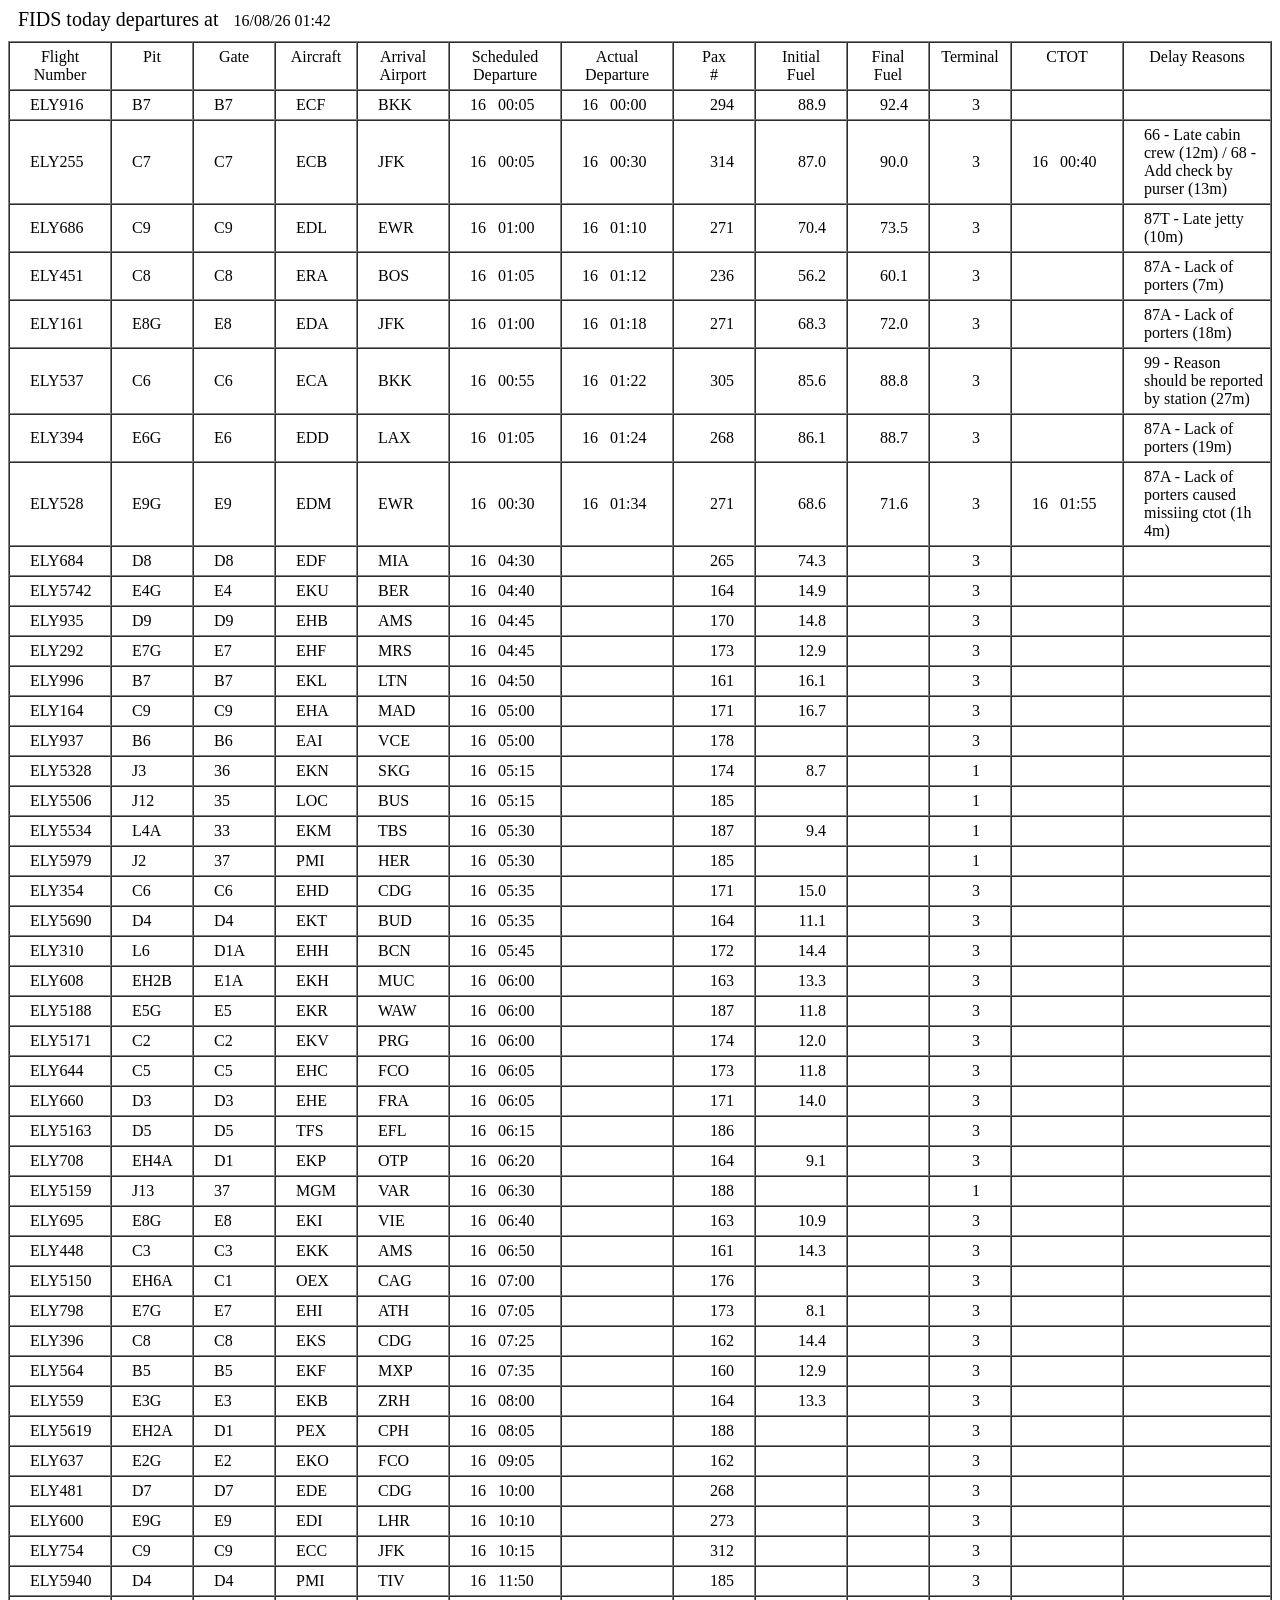
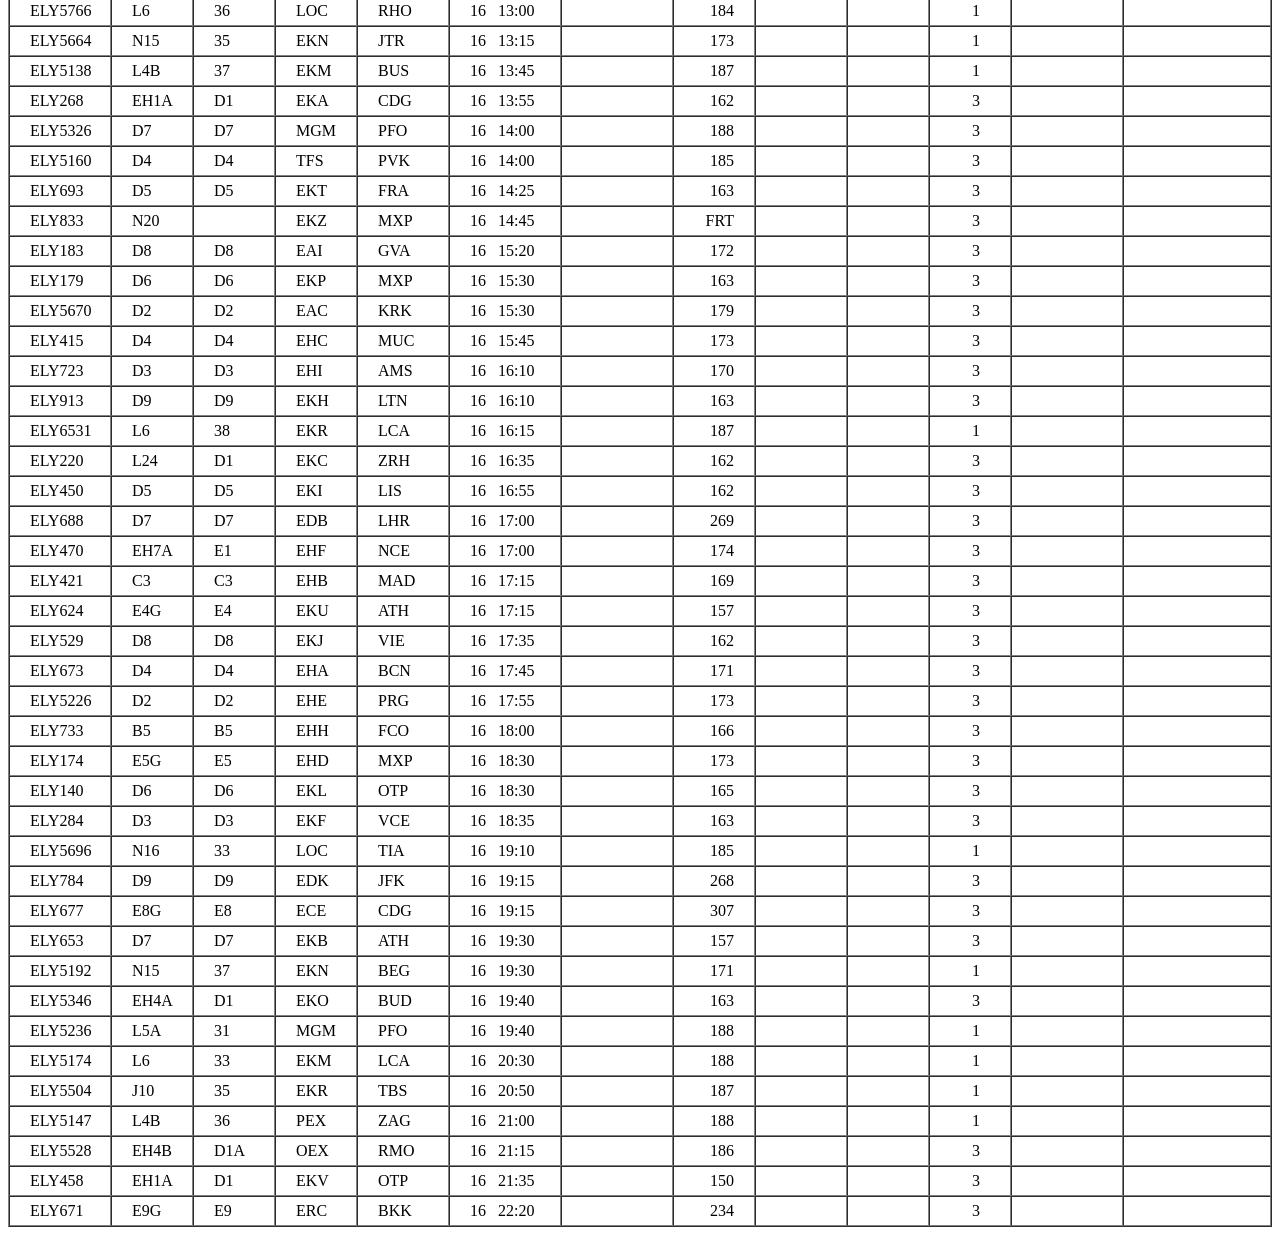
<file: demo_data/fids_today.html>
<html><head><meta http-equiv="Content-Type" content="text/html; charset=windows-1252"><title>FIDS REPORT</title></head>
<body bgcolor="white">
<span style="margin-left: 10px; font-size: 20px;">FIDS today departures at </span>
<span style="margin-left: 10px; font-size: 16px;">16/08/26 01:42</span>
<table style="margin-top: 10px;" border="" cellspacing="0" cellpadding="5">
<tbody><tr>
<td style="text-align: center;"><div style="width: 90px;">Flight<br>Number</div></td>
<td style="text-align: center;"><div style="width: 70px;">Pit<br>&nbsp;</div></td>
<td style="text-align: center;"><div style="width: 70px;">Gate<br>&nbsp;</div></td>
<td style="text-align: center;"><div style="width: 70px;">Aircraft<br>&nbsp;</div></td>
<td style="text-align: center;"><div style="width: 80px;">Arrival<br>Airport</div></td>
<td style="text-align: center;"><div style="width: 100px;">Scheduled<br>Departure</div></td>
<td style="text-align: center;"><div style="width: 100px;">Actual<br>Departure</div></td>
<td style="text-align: center;"><div style="width: 70px;">Pax<br>#</div></td>
<td style="text-align: center;"><div style="width: 80px;">Initial<br>Fuel</div></td>
<td style="text-align: center;"><div style="width: 70px;">Final<br>Fuel</div></td>
<td style="text-align: center;"><div style="width: 70px;">Terminal<br>&nbsp;</div></td>
<td style="text-align: center;"><div style="width: 100px;">CTOT<br>&nbsp;</div></td>
<td style="text-align: center;"><div>Delay Reasons<br>&nbsp;</div></td>
</tr>
<tr>
<td wrap="" style="padding-left: 20px;">ELY916</td>
<td wrap="" style="padding-left: 20px;">B7</td>
<td wrap="" style="padding-left: 20px;">B7</td>
<td wrap="" style="padding-left: 20px;">ECF</td>
<td wrap="" style="padding-left: 20px;">BKK</td>
<td wrap="" style="padding-left: 20px;">16&nbsp;&nbsp;&nbsp;00:05</td>
<td wrap="" style="padding-left: 20px;">16&nbsp;&nbsp;&nbsp;00:00</td>
<td wrap="" style="text-align: right; padding-right: 20px;">294</td>
<td wrap="" style="text-align: right; padding-right: 20px;">88.9</td>
<td wrap="" style="text-align: right; padding-right: 20px;">92.4</td>
<td wrap="" style="text-align: right; padding-right: 30px;">3</td>
<td wrap="" style="padding-left: 20px;">&nbsp;</td>
<td wrap="" style="padding-left: 20px;">&nbsp;</td>
</tr>
<tr>
<td wrap="" style="padding-left: 20px;">ELY255</td>
<td wrap="" style="padding-left: 20px;">C7</td>
<td wrap="" style="padding-left: 20px;">C7</td>
<td wrap="" style="padding-left: 20px;">ECB</td>
<td wrap="" style="padding-left: 20px;">JFK</td>
<td wrap="" style="padding-left: 20px;">16&nbsp;&nbsp;&nbsp;00:05</td>
<td wrap="" style="padding-left: 20px;">16&nbsp;&nbsp;&nbsp;00:30</td>
<td wrap="" style="text-align: right; padding-right: 20px;">314</td>
<td wrap="" style="text-align: right; padding-right: 20px;">87.0</td>
<td wrap="" style="text-align: right; padding-right: 20px;">90.0</td>
<td wrap="" style="text-align: right; padding-right: 30px;">3</td>
<td wrap="" style="padding-left: 20px;">16&nbsp;&nbsp;&nbsp;00:40</td>
<td wrap="" style="padding-left: 20px;">66 - Late cabin crew (12m)   /   68 - Add check by purser (13m)</td>
</tr>
<tr>
<td wrap="" style="padding-left: 20px;">ELY686</td>
<td wrap="" style="padding-left: 20px;">C9</td>
<td wrap="" style="padding-left: 20px;">C9</td>
<td wrap="" style="padding-left: 20px;">EDL</td>
<td wrap="" style="padding-left: 20px;">EWR</td>
<td wrap="" style="padding-left: 20px;">16&nbsp;&nbsp;&nbsp;01:00</td>
<td wrap="" style="padding-left: 20px;">16&nbsp;&nbsp;&nbsp;01:10</td>
<td wrap="" style="text-align: right; padding-right: 20px;">271</td>
<td wrap="" style="text-align: right; padding-right: 20px;">70.4</td>
<td wrap="" style="text-align: right; padding-right: 20px;">73.5</td>
<td wrap="" style="text-align: right; padding-right: 30px;">3</td>
<td wrap="" style="padding-left: 20px;">&nbsp;</td>
<td wrap="" style="padding-left: 20px;">87T - Late jetty (10m)</td>
</tr>
<tr>
<td wrap="" style="padding-left: 20px;">ELY451</td>
<td wrap="" style="padding-left: 20px;">C8</td>
<td wrap="" style="padding-left: 20px;">C8</td>
<td wrap="" style="padding-left: 20px;">ERA</td>
<td wrap="" style="padding-left: 20px;">BOS</td>
<td wrap="" style="padding-left: 20px;">16&nbsp;&nbsp;&nbsp;01:05</td>
<td wrap="" style="padding-left: 20px;">16&nbsp;&nbsp;&nbsp;01:12</td>
<td wrap="" style="text-align: right; padding-right: 20px;">236</td>
<td wrap="" style="text-align: right; padding-right: 20px;">56.2</td>
<td wrap="" style="text-align: right; padding-right: 20px;">60.1</td>
<td wrap="" style="text-align: right; padding-right: 30px;">3</td>
<td wrap="" style="padding-left: 20px;">&nbsp;</td>
<td wrap="" style="padding-left: 20px;">87A - Lack of porters (7m)</td>
</tr>
<tr>
<td wrap="" style="padding-left: 20px;">ELY161</td>
<td wrap="" style="padding-left: 20px;">E8G</td>
<td wrap="" style="padding-left: 20px;">E8</td>
<td wrap="" style="padding-left: 20px;">EDA</td>
<td wrap="" style="padding-left: 20px;">JFK</td>
<td wrap="" style="padding-left: 20px;">16&nbsp;&nbsp;&nbsp;01:00</td>
<td wrap="" style="padding-left: 20px;">16&nbsp;&nbsp;&nbsp;01:18</td>
<td wrap="" style="text-align: right; padding-right: 20px;">271</td>
<td wrap="" style="text-align: right; padding-right: 20px;">68.3</td>
<td wrap="" style="text-align: right; padding-right: 20px;">72.0</td>
<td wrap="" style="text-align: right; padding-right: 30px;">3</td>
<td wrap="" style="padding-left: 20px;">&nbsp;</td>
<td wrap="" style="padding-left: 20px;">87A - Lack of porters (18m)</td>
</tr>
<tr>
<td wrap="" style="padding-left: 20px;">ELY537</td>
<td wrap="" style="padding-left: 20px;">C6</td>
<td wrap="" style="padding-left: 20px;">C6</td>
<td wrap="" style="padding-left: 20px;">ECA</td>
<td wrap="" style="padding-left: 20px;">BKK</td>
<td wrap="" style="padding-left: 20px;">16&nbsp;&nbsp;&nbsp;00:55</td>
<td wrap="" style="padding-left: 20px;">16&nbsp;&nbsp;&nbsp;01:22</td>
<td wrap="" style="text-align: right; padding-right: 20px;">305</td>
<td wrap="" style="text-align: right; padding-right: 20px;">85.6</td>
<td wrap="" style="text-align: right; padding-right: 20px;">88.8</td>
<td wrap="" style="text-align: right; padding-right: 30px;">3</td>
<td wrap="" style="padding-left: 20px;">&nbsp;</td>
<td wrap="" style="padding-left: 20px;">99 - Reason should be reported by station (27m)</td>
</tr>
<tr>
<td wrap="" style="padding-left: 20px;">ELY394</td>
<td wrap="" style="padding-left: 20px;">E6G</td>
<td wrap="" style="padding-left: 20px;">E6</td>
<td wrap="" style="padding-left: 20px;">EDD</td>
<td wrap="" style="padding-left: 20px;">LAX</td>
<td wrap="" style="padding-left: 20px;">16&nbsp;&nbsp;&nbsp;01:05</td>
<td wrap="" style="padding-left: 20px;">16&nbsp;&nbsp;&nbsp;01:24</td>
<td wrap="" style="text-align: right; padding-right: 20px;">268</td>
<td wrap="" style="text-align: right; padding-right: 20px;">86.1</td>
<td wrap="" style="text-align: right; padding-right: 20px;">88.7</td>
<td wrap="" style="text-align: right; padding-right: 30px;">3</td>
<td wrap="" style="padding-left: 20px;">&nbsp;</td>
<td wrap="" style="padding-left: 20px;">87A - Lack of porters (19m)</td>
</tr>
<tr>
<td wrap="" style="padding-left: 20px;">ELY528</td>
<td wrap="" style="padding-left: 20px;">E9G</td>
<td wrap="" style="padding-left: 20px;">E9</td>
<td wrap="" style="padding-left: 20px;">EDM</td>
<td wrap="" style="padding-left: 20px;">EWR</td>
<td wrap="" style="padding-left: 20px;">16&nbsp;&nbsp;&nbsp;00:30</td>
<td wrap="" style="padding-left: 20px;">16&nbsp;&nbsp;&nbsp;01:34</td>
<td wrap="" style="text-align: right; padding-right: 20px;">271</td>
<td wrap="" style="text-align: right; padding-right: 20px;">68.6</td>
<td wrap="" style="text-align: right; padding-right: 20px;">71.6</td>
<td wrap="" style="text-align: right; padding-right: 30px;">3</td>
<td wrap="" style="padding-left: 20px;">16&nbsp;&nbsp;&nbsp;01:55</td>
<td wrap="" style="padding-left: 20px;">87A - Lack of porters caused missiing ctot (1h 4m)</td>
</tr>
<tr>
<td wrap="" style="padding-left: 20px;">ELY684</td>
<td wrap="" style="padding-left: 20px;">D8</td>
<td wrap="" style="padding-left: 20px;">D8</td>
<td wrap="" style="padding-left: 20px;">EDF</td>
<td wrap="" style="padding-left: 20px;">MIA</td>
<td wrap="" style="padding-left: 20px;">16&nbsp;&nbsp;&nbsp;04:30</td>
<td wrap="" style="padding-left: 20px;">&nbsp;</td>
<td wrap="" style="text-align: right; padding-right: 20px;">265</td>
<td wrap="" style="text-align: right; padding-right: 20px;">74.3</td>
<td wrap="" style="text-align: right; padding-right: 20px;">&nbsp;</td>
<td wrap="" style="text-align: right; padding-right: 30px;">3</td>
<td wrap="" style="padding-left: 20px;">&nbsp;</td>
<td wrap="" style="padding-left: 20px;">&nbsp;</td>
</tr>
<tr>
<td wrap="" style="padding-left: 20px;">ELY5742</td>
<td wrap="" style="padding-left: 20px;">E4G</td>
<td wrap="" style="padding-left: 20px;">E4</td>
<td wrap="" style="padding-left: 20px;">EKU</td>
<td wrap="" style="padding-left: 20px;">BER</td>
<td wrap="" style="padding-left: 20px;">16&nbsp;&nbsp;&nbsp;04:40</td>
<td wrap="" style="padding-left: 20px;">&nbsp;</td>
<td wrap="" style="text-align: right; padding-right: 20px;">164</td>
<td wrap="" style="text-align: right; padding-right: 20px;">14.9</td>
<td wrap="" style="text-align: right; padding-right: 20px;">&nbsp;</td>
<td wrap="" style="text-align: right; padding-right: 30px;">3</td>
<td wrap="" style="padding-left: 20px;">&nbsp;</td>
<td wrap="" style="padding-left: 20px;">&nbsp;</td>
</tr>
<tr>
<td wrap="" style="padding-left: 20px;">ELY935</td>
<td wrap="" style="padding-left: 20px;">D9</td>
<td wrap="" style="padding-left: 20px;">D9</td>
<td wrap="" style="padding-left: 20px;">EHB</td>
<td wrap="" style="padding-left: 20px;">AMS</td>
<td wrap="" style="padding-left: 20px;">16&nbsp;&nbsp;&nbsp;04:45</td>
<td wrap="" style="padding-left: 20px;">&nbsp;</td>
<td wrap="" style="text-align: right; padding-right: 20px;">170</td>
<td wrap="" style="text-align: right; padding-right: 20px;">14.8</td>
<td wrap="" style="text-align: right; padding-right: 20px;">&nbsp;</td>
<td wrap="" style="text-align: right; padding-right: 30px;">3</td>
<td wrap="" style="padding-left: 20px;">&nbsp;</td>
<td wrap="" style="padding-left: 20px;">&nbsp;</td>
</tr>
<tr>
<td wrap="" style="padding-left: 20px;">ELY292</td>
<td wrap="" style="padding-left: 20px;">E7G</td>
<td wrap="" style="padding-left: 20px;">E7</td>
<td wrap="" style="padding-left: 20px;">EHF</td>
<td wrap="" style="padding-left: 20px;">MRS</td>
<td wrap="" style="padding-left: 20px;">16&nbsp;&nbsp;&nbsp;04:45</td>
<td wrap="" style="padding-left: 20px;">&nbsp;</td>
<td wrap="" style="text-align: right; padding-right: 20px;">173</td>
<td wrap="" style="text-align: right; padding-right: 20px;">12.9</td>
<td wrap="" style="text-align: right; padding-right: 20px;">&nbsp;</td>
<td wrap="" style="text-align: right; padding-right: 30px;">3</td>
<td wrap="" style="padding-left: 20px;">&nbsp;</td>
<td wrap="" style="padding-left: 20px;">&nbsp;</td>
</tr>
<tr>
<td wrap="" style="padding-left: 20px;">ELY996</td>
<td wrap="" style="padding-left: 20px;">B7</td>
<td wrap="" style="padding-left: 20px;">B7</td>
<td wrap="" style="padding-left: 20px;">EKL</td>
<td wrap="" style="padding-left: 20px;">LTN</td>
<td wrap="" style="padding-left: 20px;">16&nbsp;&nbsp;&nbsp;04:50</td>
<td wrap="" style="padding-left: 20px;">&nbsp;</td>
<td wrap="" style="text-align: right; padding-right: 20px;">161</td>
<td wrap="" style="text-align: right; padding-right: 20px;">16.1</td>
<td wrap="" style="text-align: right; padding-right: 20px;">&nbsp;</td>
<td wrap="" style="text-align: right; padding-right: 30px;">3</td>
<td wrap="" style="padding-left: 20px;">&nbsp;</td>
<td wrap="" style="padding-left: 20px;">&nbsp;</td>
</tr>
<tr>
<td wrap="" style="padding-left: 20px;">ELY164</td>
<td wrap="" style="padding-left: 20px;">C9</td>
<td wrap="" style="padding-left: 20px;">C9</td>
<td wrap="" style="padding-left: 20px;">EHA</td>
<td wrap="" style="padding-left: 20px;">MAD</td>
<td wrap="" style="padding-left: 20px;">16&nbsp;&nbsp;&nbsp;05:00</td>
<td wrap="" style="padding-left: 20px;">&nbsp;</td>
<td wrap="" style="text-align: right; padding-right: 20px;">171</td>
<td wrap="" style="text-align: right; padding-right: 20px;">16.7</td>
<td wrap="" style="text-align: right; padding-right: 20px;">&nbsp;</td>
<td wrap="" style="text-align: right; padding-right: 30px;">3</td>
<td wrap="" style="padding-left: 20px;">&nbsp;</td>
<td wrap="" style="padding-left: 20px;">&nbsp;</td>
</tr>
<tr>
<td wrap="" style="padding-left: 20px;">ELY937</td>
<td wrap="" style="padding-left: 20px;">B6</td>
<td wrap="" style="padding-left: 20px;">B6</td>
<td wrap="" style="padding-left: 20px;">EAI</td>
<td wrap="" style="padding-left: 20px;">VCE</td>
<td wrap="" style="padding-left: 20px;">16&nbsp;&nbsp;&nbsp;05:00</td>
<td wrap="" style="padding-left: 20px;">&nbsp;</td>
<td wrap="" style="text-align: right; padding-right: 20px;">178</td>
<td wrap="" style="text-align: right; padding-right: 20px;">&nbsp;</td>
<td wrap="" style="text-align: right; padding-right: 20px;">&nbsp;</td>
<td wrap="" style="text-align: right; padding-right: 30px;">3</td>
<td wrap="" style="padding-left: 20px;">&nbsp;</td>
<td wrap="" style="padding-left: 20px;">&nbsp;</td>
</tr>
<tr>
<td wrap="" style="padding-left: 20px;">ELY5328</td>
<td wrap="" style="padding-left: 20px;">J3</td>
<td wrap="" style="padding-left: 20px;">36</td>
<td wrap="" style="padding-left: 20px;">EKN</td>
<td wrap="" style="padding-left: 20px;">SKG</td>
<td wrap="" style="padding-left: 20px;">16&nbsp;&nbsp;&nbsp;05:15</td>
<td wrap="" style="padding-left: 20px;">&nbsp;</td>
<td wrap="" style="text-align: right; padding-right: 20px;">174</td>
<td wrap="" style="text-align: right; padding-right: 20px;">8.7</td>
<td wrap="" style="text-align: right; padding-right: 20px;">&nbsp;</td>
<td wrap="" style="text-align: right; padding-right: 30px;">1</td>
<td wrap="" style="padding-left: 20px;">&nbsp;</td>
<td wrap="" style="padding-left: 20px;">&nbsp;</td>
</tr>
<tr>
<td wrap="" style="padding-left: 20px;">ELY5506</td>
<td wrap="" style="padding-left: 20px;">J12</td>
<td wrap="" style="padding-left: 20px;">35</td>
<td wrap="" style="padding-left: 20px;">LOC</td>
<td wrap="" style="padding-left: 20px;">BUS</td>
<td wrap="" style="padding-left: 20px;">16&nbsp;&nbsp;&nbsp;05:15</td>
<td wrap="" style="padding-left: 20px;">&nbsp;</td>
<td wrap="" style="text-align: right; padding-right: 20px;">185</td>
<td wrap="" style="text-align: right; padding-right: 20px;">&nbsp;</td>
<td wrap="" style="text-align: right; padding-right: 20px;">&nbsp;</td>
<td wrap="" style="text-align: right; padding-right: 30px;">1</td>
<td wrap="" style="padding-left: 20px;">&nbsp;</td>
<td wrap="" style="padding-left: 20px;">&nbsp;</td>
</tr>
<tr>
<td wrap="" style="padding-left: 20px;">ELY5534</td>
<td wrap="" style="padding-left: 20px;">L4A</td>
<td wrap="" style="padding-left: 20px;">33</td>
<td wrap="" style="padding-left: 20px;">EKM</td>
<td wrap="" style="padding-left: 20px;">TBS</td>
<td wrap="" style="padding-left: 20px;">16&nbsp;&nbsp;&nbsp;05:30</td>
<td wrap="" style="padding-left: 20px;">&nbsp;</td>
<td wrap="" style="text-align: right; padding-right: 20px;">187</td>
<td wrap="" style="text-align: right; padding-right: 20px;">9.4</td>
<td wrap="" style="text-align: right; padding-right: 20px;">&nbsp;</td>
<td wrap="" style="text-align: right; padding-right: 30px;">1</td>
<td wrap="" style="padding-left: 20px;">&nbsp;</td>
<td wrap="" style="padding-left: 20px;">&nbsp;</td>
</tr>
<tr>
<td wrap="" style="padding-left: 20px;">ELY5979</td>
<td wrap="" style="padding-left: 20px;">J2</td>
<td wrap="" style="padding-left: 20px;">37</td>
<td wrap="" style="padding-left: 20px;">PMI</td>
<td wrap="" style="padding-left: 20px;">HER</td>
<td wrap="" style="padding-left: 20px;">16&nbsp;&nbsp;&nbsp;05:30</td>
<td wrap="" style="padding-left: 20px;">&nbsp;</td>
<td wrap="" style="text-align: right; padding-right: 20px;">185</td>
<td wrap="" style="text-align: right; padding-right: 20px;">&nbsp;</td>
<td wrap="" style="text-align: right; padding-right: 20px;">&nbsp;</td>
<td wrap="" style="text-align: right; padding-right: 30px;">1</td>
<td wrap="" style="padding-left: 20px;">&nbsp;</td>
<td wrap="" style="padding-left: 20px;">&nbsp;</td>
</tr>
<tr>
<td wrap="" style="padding-left: 20px;">ELY354</td>
<td wrap="" style="padding-left: 20px;">C6</td>
<td wrap="" style="padding-left: 20px;">C6</td>
<td wrap="" style="padding-left: 20px;">EHD</td>
<td wrap="" style="padding-left: 20px;">CDG</td>
<td wrap="" style="padding-left: 20px;">16&nbsp;&nbsp;&nbsp;05:35</td>
<td wrap="" style="padding-left: 20px;">&nbsp;</td>
<td wrap="" style="text-align: right; padding-right: 20px;">171</td>
<td wrap="" style="text-align: right; padding-right: 20px;">15.0</td>
<td wrap="" style="text-align: right; padding-right: 20px;">&nbsp;</td>
<td wrap="" style="text-align: right; padding-right: 30px;">3</td>
<td wrap="" style="padding-left: 20px;">&nbsp;</td>
<td wrap="" style="padding-left: 20px;">&nbsp;</td>
</tr>
<tr>
<td wrap="" style="padding-left: 20px;">ELY5690</td>
<td wrap="" style="padding-left: 20px;">D4</td>
<td wrap="" style="padding-left: 20px;">D4</td>
<td wrap="" style="padding-left: 20px;">EKT</td>
<td wrap="" style="padding-left: 20px;">BUD</td>
<td wrap="" style="padding-left: 20px;">16&nbsp;&nbsp;&nbsp;05:35</td>
<td wrap="" style="padding-left: 20px;">&nbsp;</td>
<td wrap="" style="text-align: right; padding-right: 20px;">164</td>
<td wrap="" style="text-align: right; padding-right: 20px;">11.1</td>
<td wrap="" style="text-align: right; padding-right: 20px;">&nbsp;</td>
<td wrap="" style="text-align: right; padding-right: 30px;">3</td>
<td wrap="" style="padding-left: 20px;">&nbsp;</td>
<td wrap="" style="padding-left: 20px;">&nbsp;</td>
</tr>
<tr>
<td wrap="" style="padding-left: 20px;">ELY310</td>
<td wrap="" style="padding-left: 20px;">L6</td>
<td wrap="" style="padding-left: 20px;">D1A</td>
<td wrap="" style="padding-left: 20px;">EHH</td>
<td wrap="" style="padding-left: 20px;">BCN</td>
<td wrap="" style="padding-left: 20px;">16&nbsp;&nbsp;&nbsp;05:45</td>
<td wrap="" style="padding-left: 20px;">&nbsp;</td>
<td wrap="" style="text-align: right; padding-right: 20px;">172</td>
<td wrap="" style="text-align: right; padding-right: 20px;">14.4</td>
<td wrap="" style="text-align: right; padding-right: 20px;">&nbsp;</td>
<td wrap="" style="text-align: right; padding-right: 30px;">3</td>
<td wrap="" style="padding-left: 20px;">&nbsp;</td>
<td wrap="" style="padding-left: 20px;">&nbsp;</td>
</tr>
<tr>
<td wrap="" style="padding-left: 20px;">ELY608</td>
<td wrap="" style="padding-left: 20px;">EH2B</td>
<td wrap="" style="padding-left: 20px;">E1A</td>
<td wrap="" style="padding-left: 20px;">EKH</td>
<td wrap="" style="padding-left: 20px;">MUC</td>
<td wrap="" style="padding-left: 20px;">16&nbsp;&nbsp;&nbsp;06:00</td>
<td wrap="" style="padding-left: 20px;">&nbsp;</td>
<td wrap="" style="text-align: right; padding-right: 20px;">163</td>
<td wrap="" style="text-align: right; padding-right: 20px;">13.3</td>
<td wrap="" style="text-align: right; padding-right: 20px;">&nbsp;</td>
<td wrap="" style="text-align: right; padding-right: 30px;">3</td>
<td wrap="" style="padding-left: 20px;">&nbsp;</td>
<td wrap="" style="padding-left: 20px;">&nbsp;</td>
</tr>
<tr>
<td wrap="" style="padding-left: 20px;">ELY5188</td>
<td wrap="" style="padding-left: 20px;">E5G</td>
<td wrap="" style="padding-left: 20px;">E5</td>
<td wrap="" style="padding-left: 20px;">EKR</td>
<td wrap="" style="padding-left: 20px;">WAW</td>
<td wrap="" style="padding-left: 20px;">16&nbsp;&nbsp;&nbsp;06:00</td>
<td wrap="" style="padding-left: 20px;">&nbsp;</td>
<td wrap="" style="text-align: right; padding-right: 20px;">187</td>
<td wrap="" style="text-align: right; padding-right: 20px;">11.8</td>
<td wrap="" style="text-align: right; padding-right: 20px;">&nbsp;</td>
<td wrap="" style="text-align: right; padding-right: 30px;">3</td>
<td wrap="" style="padding-left: 20px;">&nbsp;</td>
<td wrap="" style="padding-left: 20px;">&nbsp;</td>
</tr>
<tr>
<td wrap="" style="padding-left: 20px;">ELY5171</td>
<td wrap="" style="padding-left: 20px;">C2</td>
<td wrap="" style="padding-left: 20px;">C2</td>
<td wrap="" style="padding-left: 20px;">EKV</td>
<td wrap="" style="padding-left: 20px;">PRG</td>
<td wrap="" style="padding-left: 20px;">16&nbsp;&nbsp;&nbsp;06:00</td>
<td wrap="" style="padding-left: 20px;">&nbsp;</td>
<td wrap="" style="text-align: right; padding-right: 20px;">174</td>
<td wrap="" style="text-align: right; padding-right: 20px;">12.0</td>
<td wrap="" style="text-align: right; padding-right: 20px;">&nbsp;</td>
<td wrap="" style="text-align: right; padding-right: 30px;">3</td>
<td wrap="" style="padding-left: 20px;">&nbsp;</td>
<td wrap="" style="padding-left: 20px;">&nbsp;</td>
</tr>
<tr>
<td wrap="" style="padding-left: 20px;">ELY644</td>
<td wrap="" style="padding-left: 20px;">C5</td>
<td wrap="" style="padding-left: 20px;">C5</td>
<td wrap="" style="padding-left: 20px;">EHC</td>
<td wrap="" style="padding-left: 20px;">FCO</td>
<td wrap="" style="padding-left: 20px;">16&nbsp;&nbsp;&nbsp;06:05</td>
<td wrap="" style="padding-left: 20px;">&nbsp;</td>
<td wrap="" style="text-align: right; padding-right: 20px;">173</td>
<td wrap="" style="text-align: right; padding-right: 20px;">11.8</td>
<td wrap="" style="text-align: right; padding-right: 20px;">&nbsp;</td>
<td wrap="" style="text-align: right; padding-right: 30px;">3</td>
<td wrap="" style="padding-left: 20px;">&nbsp;</td>
<td wrap="" style="padding-left: 20px;">&nbsp;</td>
</tr>
<tr>
<td wrap="" style="padding-left: 20px;">ELY660</td>
<td wrap="" style="padding-left: 20px;">D3</td>
<td wrap="" style="padding-left: 20px;">D3</td>
<td wrap="" style="padding-left: 20px;">EHE</td>
<td wrap="" style="padding-left: 20px;">FRA</td>
<td wrap="" style="padding-left: 20px;">16&nbsp;&nbsp;&nbsp;06:05</td>
<td wrap="" style="padding-left: 20px;">&nbsp;</td>
<td wrap="" style="text-align: right; padding-right: 20px;">171</td>
<td wrap="" style="text-align: right; padding-right: 20px;">14.0</td>
<td wrap="" style="text-align: right; padding-right: 20px;">&nbsp;</td>
<td wrap="" style="text-align: right; padding-right: 30px;">3</td>
<td wrap="" style="padding-left: 20px;">&nbsp;</td>
<td wrap="" style="padding-left: 20px;">&nbsp;</td>
</tr>
<tr>
<td wrap="" style="padding-left: 20px;">ELY5163</td>
<td wrap="" style="padding-left: 20px;">D5</td>
<td wrap="" style="padding-left: 20px;">D5</td>
<td wrap="" style="padding-left: 20px;">TFS</td>
<td wrap="" style="padding-left: 20px;">EFL</td>
<td wrap="" style="padding-left: 20px;">16&nbsp;&nbsp;&nbsp;06:15</td>
<td wrap="" style="padding-left: 20px;">&nbsp;</td>
<td wrap="" style="text-align: right; padding-right: 20px;">186</td>
<td wrap="" style="text-align: right; padding-right: 20px;">&nbsp;</td>
<td wrap="" style="text-align: right; padding-right: 20px;">&nbsp;</td>
<td wrap="" style="text-align: right; padding-right: 30px;">3</td>
<td wrap="" style="padding-left: 20px;">&nbsp;</td>
<td wrap="" style="padding-left: 20px;">&nbsp;</td>
</tr>
<tr>
<td wrap="" style="padding-left: 20px;">ELY708</td>
<td wrap="" style="padding-left: 20px;">EH4A</td>
<td wrap="" style="padding-left: 20px;">D1</td>
<td wrap="" style="padding-left: 20px;">EKP</td>
<td wrap="" style="padding-left: 20px;">OTP</td>
<td wrap="" style="padding-left: 20px;">16&nbsp;&nbsp;&nbsp;06:20</td>
<td wrap="" style="padding-left: 20px;">&nbsp;</td>
<td wrap="" style="text-align: right; padding-right: 20px;">164</td>
<td wrap="" style="text-align: right; padding-right: 20px;">9.1</td>
<td wrap="" style="text-align: right; padding-right: 20px;">&nbsp;</td>
<td wrap="" style="text-align: right; padding-right: 30px;">3</td>
<td wrap="" style="padding-left: 20px;">&nbsp;</td>
<td wrap="" style="padding-left: 20px;">&nbsp;</td>
</tr>
<tr>
<td wrap="" style="padding-left: 20px;">ELY5159</td>
<td wrap="" style="padding-left: 20px;">J13</td>
<td wrap="" style="padding-left: 20px;">37</td>
<td wrap="" style="padding-left: 20px;">MGM</td>
<td wrap="" style="padding-left: 20px;">VAR</td>
<td wrap="" style="padding-left: 20px;">16&nbsp;&nbsp;&nbsp;06:30</td>
<td wrap="" style="padding-left: 20px;">&nbsp;</td>
<td wrap="" style="text-align: right; padding-right: 20px;">188</td>
<td wrap="" style="text-align: right; padding-right: 20px;">&nbsp;</td>
<td wrap="" style="text-align: right; padding-right: 20px;">&nbsp;</td>
<td wrap="" style="text-align: right; padding-right: 30px;">1</td>
<td wrap="" style="padding-left: 20px;">&nbsp;</td>
<td wrap="" style="padding-left: 20px;">&nbsp;</td>
</tr>
<tr>
<td wrap="" style="padding-left: 20px;">ELY695</td>
<td wrap="" style="padding-left: 20px;">E8G</td>
<td wrap="" style="padding-left: 20px;">E8</td>
<td wrap="" style="padding-left: 20px;">EKI</td>
<td wrap="" style="padding-left: 20px;">VIE</td>
<td wrap="" style="padding-left: 20px;">16&nbsp;&nbsp;&nbsp;06:40</td>
<td wrap="" style="padding-left: 20px;">&nbsp;</td>
<td wrap="" style="text-align: right; padding-right: 20px;">163</td>
<td wrap="" style="text-align: right; padding-right: 20px;">10.9</td>
<td wrap="" style="text-align: right; padding-right: 20px;">&nbsp;</td>
<td wrap="" style="text-align: right; padding-right: 30px;">3</td>
<td wrap="" style="padding-left: 20px;">&nbsp;</td>
<td wrap="" style="padding-left: 20px;">&nbsp;</td>
</tr>
<tr>
<td wrap="" style="padding-left: 20px;">ELY448</td>
<td wrap="" style="padding-left: 20px;">C3</td>
<td wrap="" style="padding-left: 20px;">C3</td>
<td wrap="" style="padding-left: 20px;">EKK</td>
<td wrap="" style="padding-left: 20px;">AMS</td>
<td wrap="" style="padding-left: 20px;">16&nbsp;&nbsp;&nbsp;06:50</td>
<td wrap="" style="padding-left: 20px;">&nbsp;</td>
<td wrap="" style="text-align: right; padding-right: 20px;">161</td>
<td wrap="" style="text-align: right; padding-right: 20px;">14.3</td>
<td wrap="" style="text-align: right; padding-right: 20px;">&nbsp;</td>
<td wrap="" style="text-align: right; padding-right: 30px;">3</td>
<td wrap="" style="padding-left: 20px;">&nbsp;</td>
<td wrap="" style="padding-left: 20px;">&nbsp;</td>
</tr>
<tr>
<td wrap="" style="padding-left: 20px;">ELY5150</td>
<td wrap="" style="padding-left: 20px;">EH6A</td>
<td wrap="" style="padding-left: 20px;">C1</td>
<td wrap="" style="padding-left: 20px;">OEX</td>
<td wrap="" style="padding-left: 20px;">CAG</td>
<td wrap="" style="padding-left: 20px;">16&nbsp;&nbsp;&nbsp;07:00</td>
<td wrap="" style="padding-left: 20px;">&nbsp;</td>
<td wrap="" style="text-align: right; padding-right: 20px;">176</td>
<td wrap="" style="text-align: right; padding-right: 20px;">&nbsp;</td>
<td wrap="" style="text-align: right; padding-right: 20px;">&nbsp;</td>
<td wrap="" style="text-align: right; padding-right: 30px;">3</td>
<td wrap="" style="padding-left: 20px;">&nbsp;</td>
<td wrap="" style="padding-left: 20px;">&nbsp;</td>
</tr>
<tr>
<td wrap="" style="padding-left: 20px;">ELY798</td>
<td wrap="" style="padding-left: 20px;">E7G</td>
<td wrap="" style="padding-left: 20px;">E7</td>
<td wrap="" style="padding-left: 20px;">EHI</td>
<td wrap="" style="padding-left: 20px;">ATH</td>
<td wrap="" style="padding-left: 20px;">16&nbsp;&nbsp;&nbsp;07:05</td>
<td wrap="" style="padding-left: 20px;">&nbsp;</td>
<td wrap="" style="text-align: right; padding-right: 20px;">173</td>
<td wrap="" style="text-align: right; padding-right: 20px;">8.1</td>
<td wrap="" style="text-align: right; padding-right: 20px;">&nbsp;</td>
<td wrap="" style="text-align: right; padding-right: 30px;">3</td>
<td wrap="" style="padding-left: 20px;">&nbsp;</td>
<td wrap="" style="padding-left: 20px;">&nbsp;</td>
</tr>
<tr>
<td wrap="" style="padding-left: 20px;">ELY396</td>
<td wrap="" style="padding-left: 20px;">C8</td>
<td wrap="" style="padding-left: 20px;">C8</td>
<td wrap="" style="padding-left: 20px;">EKS</td>
<td wrap="" style="padding-left: 20px;">CDG</td>
<td wrap="" style="padding-left: 20px;">16&nbsp;&nbsp;&nbsp;07:25</td>
<td wrap="" style="padding-left: 20px;">&nbsp;</td>
<td wrap="" style="text-align: right; padding-right: 20px;">162</td>
<td wrap="" style="text-align: right; padding-right: 20px;">14.4</td>
<td wrap="" style="text-align: right; padding-right: 20px;">&nbsp;</td>
<td wrap="" style="text-align: right; padding-right: 30px;">3</td>
<td wrap="" style="padding-left: 20px;">&nbsp;</td>
<td wrap="" style="padding-left: 20px;">&nbsp;</td>
</tr>
<tr>
<td wrap="" style="padding-left: 20px;">ELY564</td>
<td wrap="" style="padding-left: 20px;">B5</td>
<td wrap="" style="padding-left: 20px;">B5</td>
<td wrap="" style="padding-left: 20px;">EKF</td>
<td wrap="" style="padding-left: 20px;">MXP</td>
<td wrap="" style="padding-left: 20px;">16&nbsp;&nbsp;&nbsp;07:35</td>
<td wrap="" style="padding-left: 20px;">&nbsp;</td>
<td wrap="" style="text-align: right; padding-right: 20px;">160</td>
<td wrap="" style="text-align: right; padding-right: 20px;">12.9</td>
<td wrap="" style="text-align: right; padding-right: 20px;">&nbsp;</td>
<td wrap="" style="text-align: right; padding-right: 30px;">3</td>
<td wrap="" style="padding-left: 20px;">&nbsp;</td>
<td wrap="" style="padding-left: 20px;">&nbsp;</td>
</tr>
<tr>
<td wrap="" style="padding-left: 20px;">ELY559</td>
<td wrap="" style="padding-left: 20px;">E3G</td>
<td wrap="" style="padding-left: 20px;">E3</td>
<td wrap="" style="padding-left: 20px;">EKB</td>
<td wrap="" style="padding-left: 20px;">ZRH</td>
<td wrap="" style="padding-left: 20px;">16&nbsp;&nbsp;&nbsp;08:00</td>
<td wrap="" style="padding-left: 20px;">&nbsp;</td>
<td wrap="" style="text-align: right; padding-right: 20px;">164</td>
<td wrap="" style="text-align: right; padding-right: 20px;">13.3</td>
<td wrap="" style="text-align: right; padding-right: 20px;">&nbsp;</td>
<td wrap="" style="text-align: right; padding-right: 30px;">3</td>
<td wrap="" style="padding-left: 20px;">&nbsp;</td>
<td wrap="" style="padding-left: 20px;">&nbsp;</td>
</tr>
<tr>
<td wrap="" style="padding-left: 20px;">ELY5619</td>
<td wrap="" style="padding-left: 20px;">EH2A</td>
<td wrap="" style="padding-left: 20px;">D1</td>
<td wrap="" style="padding-left: 20px;">PEX</td>
<td wrap="" style="padding-left: 20px;">CPH</td>
<td wrap="" style="padding-left: 20px;">16&nbsp;&nbsp;&nbsp;08:05</td>
<td wrap="" style="padding-left: 20px;">&nbsp;</td>
<td wrap="" style="text-align: right; padding-right: 20px;">188</td>
<td wrap="" style="text-align: right; padding-right: 20px;">&nbsp;</td>
<td wrap="" style="text-align: right; padding-right: 20px;">&nbsp;</td>
<td wrap="" style="text-align: right; padding-right: 30px;">3</td>
<td wrap="" style="padding-left: 20px;">&nbsp;</td>
<td wrap="" style="padding-left: 20px;">&nbsp;</td>
</tr>
<tr>
<td wrap="" style="padding-left: 20px;">ELY637</td>
<td wrap="" style="padding-left: 20px;">E2G</td>
<td wrap="" style="padding-left: 20px;">E2</td>
<td wrap="" style="padding-left: 20px;">EKO</td>
<td wrap="" style="padding-left: 20px;">FCO</td>
<td wrap="" style="padding-left: 20px;">16&nbsp;&nbsp;&nbsp;09:05</td>
<td wrap="" style="padding-left: 20px;">&nbsp;</td>
<td wrap="" style="text-align: right; padding-right: 20px;">162</td>
<td wrap="" style="text-align: right; padding-right: 20px;">&nbsp;</td>
<td wrap="" style="text-align: right; padding-right: 20px;">&nbsp;</td>
<td wrap="" style="text-align: right; padding-right: 30px;">3</td>
<td wrap="" style="padding-left: 20px;">&nbsp;</td>
<td wrap="" style="padding-left: 20px;">&nbsp;</td>
</tr>
<tr>
<td wrap="" style="padding-left: 20px;">ELY481</td>
<td wrap="" style="padding-left: 20px;">D7</td>
<td wrap="" style="padding-left: 20px;">D7</td>
<td wrap="" style="padding-left: 20px;">EDE</td>
<td wrap="" style="padding-left: 20px;">CDG</td>
<td wrap="" style="padding-left: 20px;">16&nbsp;&nbsp;&nbsp;10:00</td>
<td wrap="" style="padding-left: 20px;">&nbsp;</td>
<td wrap="" style="text-align: right; padding-right: 20px;">268</td>
<td wrap="" style="text-align: right; padding-right: 20px;">&nbsp;</td>
<td wrap="" style="text-align: right; padding-right: 20px;">&nbsp;</td>
<td wrap="" style="text-align: right; padding-right: 30px;">3</td>
<td wrap="" style="padding-left: 20px;">&nbsp;</td>
<td wrap="" style="padding-left: 20px;">&nbsp;</td>
</tr>
<tr>
<td wrap="" style="padding-left: 20px;">ELY600</td>
<td wrap="" style="padding-left: 20px;">E9G</td>
<td wrap="" style="padding-left: 20px;">E9</td>
<td wrap="" style="padding-left: 20px;">EDI</td>
<td wrap="" style="padding-left: 20px;">LHR</td>
<td wrap="" style="padding-left: 20px;">16&nbsp;&nbsp;&nbsp;10:10</td>
<td wrap="" style="padding-left: 20px;">&nbsp;</td>
<td wrap="" style="text-align: right; padding-right: 20px;">273</td>
<td wrap="" style="text-align: right; padding-right: 20px;">&nbsp;</td>
<td wrap="" style="text-align: right; padding-right: 20px;">&nbsp;</td>
<td wrap="" style="text-align: right; padding-right: 30px;">3</td>
<td wrap="" style="padding-left: 20px;">&nbsp;</td>
<td wrap="" style="padding-left: 20px;">&nbsp;</td>
</tr>
<tr>
<td wrap="" style="padding-left: 20px;">ELY754</td>
<td wrap="" style="padding-left: 20px;">C9</td>
<td wrap="" style="padding-left: 20px;">C9</td>
<td wrap="" style="padding-left: 20px;">ECC</td>
<td wrap="" style="padding-left: 20px;">JFK</td>
<td wrap="" style="padding-left: 20px;">16&nbsp;&nbsp;&nbsp;10:15</td>
<td wrap="" style="padding-left: 20px;">&nbsp;</td>
<td wrap="" style="text-align: right; padding-right: 20px;">312</td>
<td wrap="" style="text-align: right; padding-right: 20px;">&nbsp;</td>
<td wrap="" style="text-align: right; padding-right: 20px;">&nbsp;</td>
<td wrap="" style="text-align: right; padding-right: 30px;">3</td>
<td wrap="" style="padding-left: 20px;">&nbsp;</td>
<td wrap="" style="padding-left: 20px;">&nbsp;</td>
</tr>
<tr>
<td wrap="" style="padding-left: 20px;">ELY5940</td>
<td wrap="" style="padding-left: 20px;">D4</td>
<td wrap="" style="padding-left: 20px;">D4</td>
<td wrap="" style="padding-left: 20px;">PMI</td>
<td wrap="" style="padding-left: 20px;">TIV</td>
<td wrap="" style="padding-left: 20px;">16&nbsp;&nbsp;&nbsp;11:50</td>
<td wrap="" style="padding-left: 20px;">&nbsp;</td>
<td wrap="" style="text-align: right; padding-right: 20px;">185</td>
<td wrap="" style="text-align: right; padding-right: 20px;">&nbsp;</td>
<td wrap="" style="text-align: right; padding-right: 20px;">&nbsp;</td>
<td wrap="" style="text-align: right; padding-right: 30px;">3</td>
<td wrap="" style="padding-left: 20px;">&nbsp;</td>
<td wrap="" style="padding-left: 20px;">&nbsp;</td>
</tr>
<tr>
<td wrap="" style="padding-left: 20px;">ELY5766</td>
<td wrap="" style="padding-left: 20px;">L6</td>
<td wrap="" style="padding-left: 20px;">36</td>
<td wrap="" style="padding-left: 20px;">LOC</td>
<td wrap="" style="padding-left: 20px;">RHO</td>
<td wrap="" style="padding-left: 20px;">16&nbsp;&nbsp;&nbsp;13:00</td>
<td wrap="" style="padding-left: 20px;">&nbsp;</td>
<td wrap="" style="text-align: right; padding-right: 20px;">184</td>
<td wrap="" style="text-align: right; padding-right: 20px;">&nbsp;</td>
<td wrap="" style="text-align: right; padding-right: 20px;">&nbsp;</td>
<td wrap="" style="text-align: right; padding-right: 30px;">1</td>
<td wrap="" style="padding-left: 20px;">&nbsp;</td>
<td wrap="" style="padding-left: 20px;">&nbsp;</td>
</tr>
<tr>
<td wrap="" style="padding-left: 20px;">ELY5664</td>
<td wrap="" style="padding-left: 20px;">N15</td>
<td wrap="" style="padding-left: 20px;">35</td>
<td wrap="" style="padding-left: 20px;">EKN</td>
<td wrap="" style="padding-left: 20px;">JTR</td>
<td wrap="" style="padding-left: 20px;">16&nbsp;&nbsp;&nbsp;13:15</td>
<td wrap="" style="padding-left: 20px;">&nbsp;</td>
<td wrap="" style="text-align: right; padding-right: 20px;">173</td>
<td wrap="" style="text-align: right; padding-right: 20px;">&nbsp;</td>
<td wrap="" style="text-align: right; padding-right: 20px;">&nbsp;</td>
<td wrap="" style="text-align: right; padding-right: 30px;">1</td>
<td wrap="" style="padding-left: 20px;">&nbsp;</td>
<td wrap="" style="padding-left: 20px;">&nbsp;</td>
</tr>
<tr>
<td wrap="" style="padding-left: 20px;">ELY5138</td>
<td wrap="" style="padding-left: 20px;">L4B</td>
<td wrap="" style="padding-left: 20px;">37</td>
<td wrap="" style="padding-left: 20px;">EKM</td>
<td wrap="" style="padding-left: 20px;">BUS</td>
<td wrap="" style="padding-left: 20px;">16&nbsp;&nbsp;&nbsp;13:45</td>
<td wrap="" style="padding-left: 20px;">&nbsp;</td>
<td wrap="" style="text-align: right; padding-right: 20px;">187</td>
<td wrap="" style="text-align: right; padding-right: 20px;">&nbsp;</td>
<td wrap="" style="text-align: right; padding-right: 20px;">&nbsp;</td>
<td wrap="" style="text-align: right; padding-right: 30px;">1</td>
<td wrap="" style="padding-left: 20px;">&nbsp;</td>
<td wrap="" style="padding-left: 20px;">&nbsp;</td>
</tr>
<tr>
<td wrap="" style="padding-left: 20px;">ELY268</td>
<td wrap="" style="padding-left: 20px;">EH1A</td>
<td wrap="" style="padding-left: 20px;">D1</td>
<td wrap="" style="padding-left: 20px;">EKA</td>
<td wrap="" style="padding-left: 20px;">CDG</td>
<td wrap="" style="padding-left: 20px;">16&nbsp;&nbsp;&nbsp;13:55</td>
<td wrap="" style="padding-left: 20px;">&nbsp;</td>
<td wrap="" style="text-align: right; padding-right: 20px;">162</td>
<td wrap="" style="text-align: right; padding-right: 20px;">&nbsp;</td>
<td wrap="" style="text-align: right; padding-right: 20px;">&nbsp;</td>
<td wrap="" style="text-align: right; padding-right: 30px;">3</td>
<td wrap="" style="padding-left: 20px;">&nbsp;</td>
<td wrap="" style="padding-left: 20px;">&nbsp;</td>
</tr>
<tr>
<td wrap="" style="padding-left: 20px;">ELY5326</td>
<td wrap="" style="padding-left: 20px;">D7</td>
<td wrap="" style="padding-left: 20px;">D7</td>
<td wrap="" style="padding-left: 20px;">MGM</td>
<td wrap="" style="padding-left: 20px;">PFO</td>
<td wrap="" style="padding-left: 20px;">16&nbsp;&nbsp;&nbsp;14:00</td>
<td wrap="" style="padding-left: 20px;">&nbsp;</td>
<td wrap="" style="text-align: right; padding-right: 20px;">188</td>
<td wrap="" style="text-align: right; padding-right: 20px;">&nbsp;</td>
<td wrap="" style="text-align: right; padding-right: 20px;">&nbsp;</td>
<td wrap="" style="text-align: right; padding-right: 30px;">3</td>
<td wrap="" style="padding-left: 20px;">&nbsp;</td>
<td wrap="" style="padding-left: 20px;">&nbsp;</td>
</tr>
<tr>
<td wrap="" style="padding-left: 20px;">ELY5160</td>
<td wrap="" style="padding-left: 20px;">D4</td>
<td wrap="" style="padding-left: 20px;">D4</td>
<td wrap="" style="padding-left: 20px;">TFS</td>
<td wrap="" style="padding-left: 20px;">PVK</td>
<td wrap="" style="padding-left: 20px;">16&nbsp;&nbsp;&nbsp;14:00</td>
<td wrap="" style="padding-left: 20px;">&nbsp;</td>
<td wrap="" style="text-align: right; padding-right: 20px;">185</td>
<td wrap="" style="text-align: right; padding-right: 20px;">&nbsp;</td>
<td wrap="" style="text-align: right; padding-right: 20px;">&nbsp;</td>
<td wrap="" style="text-align: right; padding-right: 30px;">3</td>
<td wrap="" style="padding-left: 20px;">&nbsp;</td>
<td wrap="" style="padding-left: 20px;">&nbsp;</td>
</tr>
<tr>
<td wrap="" style="padding-left: 20px;">ELY693</td>
<td wrap="" style="padding-left: 20px;">D5</td>
<td wrap="" style="padding-left: 20px;">D5</td>
<td wrap="" style="padding-left: 20px;">EKT</td>
<td wrap="" style="padding-left: 20px;">FRA</td>
<td wrap="" style="padding-left: 20px;">16&nbsp;&nbsp;&nbsp;14:25</td>
<td wrap="" style="padding-left: 20px;">&nbsp;</td>
<td wrap="" style="text-align: right; padding-right: 20px;">163</td>
<td wrap="" style="text-align: right; padding-right: 20px;">&nbsp;</td>
<td wrap="" style="text-align: right; padding-right: 20px;">&nbsp;</td>
<td wrap="" style="text-align: right; padding-right: 30px;">3</td>
<td wrap="" style="padding-left: 20px;">&nbsp;</td>
<td wrap="" style="padding-left: 20px;">&nbsp;</td>
</tr>
<tr>
<td wrap="" style="padding-left: 20px;">ELY833</td>
<td wrap="" style="padding-left: 20px;">N20</td>
<td wrap="" style="padding-left: 20px;">&nbsp;</td>
<td wrap="" style="padding-left: 20px;">EKZ</td>
<td wrap="" style="padding-left: 20px;">MXP</td>
<td wrap="" style="padding-left: 20px;">16&nbsp;&nbsp;&nbsp;14:45</td>
<td wrap="" style="padding-left: 20px;">&nbsp;</td>
<td wrap="" style="text-align: right; padding-right: 20px;">FRT</td>
<td wrap="" style="text-align: right; padding-right: 20px;">&nbsp;</td>
<td wrap="" style="text-align: right; padding-right: 20px;">&nbsp;</td>
<td wrap="" style="text-align: right; padding-right: 30px;">3</td>
<td wrap="" style="padding-left: 20px;">&nbsp;</td>
<td wrap="" style="padding-left: 20px;">&nbsp;</td>
</tr>
<tr>
<td wrap="" style="padding-left: 20px;">ELY183</td>
<td wrap="" style="padding-left: 20px;">D8</td>
<td wrap="" style="padding-left: 20px;">D8</td>
<td wrap="" style="padding-left: 20px;">EAI</td>
<td wrap="" style="padding-left: 20px;">GVA</td>
<td wrap="" style="padding-left: 20px;">16&nbsp;&nbsp;&nbsp;15:20</td>
<td wrap="" style="padding-left: 20px;">&nbsp;</td>
<td wrap="" style="text-align: right; padding-right: 20px;">172</td>
<td wrap="" style="text-align: right; padding-right: 20px;">&nbsp;</td>
<td wrap="" style="text-align: right; padding-right: 20px;">&nbsp;</td>
<td wrap="" style="text-align: right; padding-right: 30px;">3</td>
<td wrap="" style="padding-left: 20px;">&nbsp;</td>
<td wrap="" style="padding-left: 20px;">&nbsp;</td>
</tr>
<tr>
<td wrap="" style="padding-left: 20px;">ELY179</td>
<td wrap="" style="padding-left: 20px;">D6</td>
<td wrap="" style="padding-left: 20px;">D6</td>
<td wrap="" style="padding-left: 20px;">EKP</td>
<td wrap="" style="padding-left: 20px;">MXP</td>
<td wrap="" style="padding-left: 20px;">16&nbsp;&nbsp;&nbsp;15:30</td>
<td wrap="" style="padding-left: 20px;">&nbsp;</td>
<td wrap="" style="text-align: right; padding-right: 20px;">163</td>
<td wrap="" style="text-align: right; padding-right: 20px;">&nbsp;</td>
<td wrap="" style="text-align: right; padding-right: 20px;">&nbsp;</td>
<td wrap="" style="text-align: right; padding-right: 30px;">3</td>
<td wrap="" style="padding-left: 20px;">&nbsp;</td>
<td wrap="" style="padding-left: 20px;">&nbsp;</td>
</tr>
<tr>
<td wrap="" style="padding-left: 20px;">ELY5670</td>
<td wrap="" style="padding-left: 20px;">D2</td>
<td wrap="" style="padding-left: 20px;">D2</td>
<td wrap="" style="padding-left: 20px;">EAC</td>
<td wrap="" style="padding-left: 20px;">KRK</td>
<td wrap="" style="padding-left: 20px;">16&nbsp;&nbsp;&nbsp;15:30</td>
<td wrap="" style="padding-left: 20px;">&nbsp;</td>
<td wrap="" style="text-align: right; padding-right: 20px;">179</td>
<td wrap="" style="text-align: right; padding-right: 20px;">&nbsp;</td>
<td wrap="" style="text-align: right; padding-right: 20px;">&nbsp;</td>
<td wrap="" style="text-align: right; padding-right: 30px;">3</td>
<td wrap="" style="padding-left: 20px;">&nbsp;</td>
<td wrap="" style="padding-left: 20px;">&nbsp;</td>
</tr>
<tr>
<td wrap="" style="padding-left: 20px;">ELY415</td>
<td wrap="" style="padding-left: 20px;">D4</td>
<td wrap="" style="padding-left: 20px;">D4</td>
<td wrap="" style="padding-left: 20px;">EHC</td>
<td wrap="" style="padding-left: 20px;">MUC</td>
<td wrap="" style="padding-left: 20px;">16&nbsp;&nbsp;&nbsp;15:45</td>
<td wrap="" style="padding-left: 20px;">&nbsp;</td>
<td wrap="" style="text-align: right; padding-right: 20px;">173</td>
<td wrap="" style="text-align: right; padding-right: 20px;">&nbsp;</td>
<td wrap="" style="text-align: right; padding-right: 20px;">&nbsp;</td>
<td wrap="" style="text-align: right; padding-right: 30px;">3</td>
<td wrap="" style="padding-left: 20px;">&nbsp;</td>
<td wrap="" style="padding-left: 20px;">&nbsp;</td>
</tr>
<tr>
<td wrap="" style="padding-left: 20px;">ELY723</td>
<td wrap="" style="padding-left: 20px;">D3</td>
<td wrap="" style="padding-left: 20px;">D3</td>
<td wrap="" style="padding-left: 20px;">EHI</td>
<td wrap="" style="padding-left: 20px;">AMS</td>
<td wrap="" style="padding-left: 20px;">16&nbsp;&nbsp;&nbsp;16:10</td>
<td wrap="" style="padding-left: 20px;">&nbsp;</td>
<td wrap="" style="text-align: right; padding-right: 20px;">170</td>
<td wrap="" style="text-align: right; padding-right: 20px;">&nbsp;</td>
<td wrap="" style="text-align: right; padding-right: 20px;">&nbsp;</td>
<td wrap="" style="text-align: right; padding-right: 30px;">3</td>
<td wrap="" style="padding-left: 20px;">&nbsp;</td>
<td wrap="" style="padding-left: 20px;">&nbsp;</td>
</tr>
<tr>
<td wrap="" style="padding-left: 20px;">ELY913</td>
<td wrap="" style="padding-left: 20px;">D9</td>
<td wrap="" style="padding-left: 20px;">D9</td>
<td wrap="" style="padding-left: 20px;">EKH</td>
<td wrap="" style="padding-left: 20px;">LTN</td>
<td wrap="" style="padding-left: 20px;">16&nbsp;&nbsp;&nbsp;16:10</td>
<td wrap="" style="padding-left: 20px;">&nbsp;</td>
<td wrap="" style="text-align: right; padding-right: 20px;">163</td>
<td wrap="" style="text-align: right; padding-right: 20px;">&nbsp;</td>
<td wrap="" style="text-align: right; padding-right: 20px;">&nbsp;</td>
<td wrap="" style="text-align: right; padding-right: 30px;">3</td>
<td wrap="" style="padding-left: 20px;">&nbsp;</td>
<td wrap="" style="padding-left: 20px;">&nbsp;</td>
</tr>
<tr>
<td wrap="" style="padding-left: 20px;">ELY6531</td>
<td wrap="" style="padding-left: 20px;">L6</td>
<td wrap="" style="padding-left: 20px;">38</td>
<td wrap="" style="padding-left: 20px;">EKR</td>
<td wrap="" style="padding-left: 20px;">LCA</td>
<td wrap="" style="padding-left: 20px;">16&nbsp;&nbsp;&nbsp;16:15</td>
<td wrap="" style="padding-left: 20px;">&nbsp;</td>
<td wrap="" style="text-align: right; padding-right: 20px;">187</td>
<td wrap="" style="text-align: right; padding-right: 20px;">&nbsp;</td>
<td wrap="" style="text-align: right; padding-right: 20px;">&nbsp;</td>
<td wrap="" style="text-align: right; padding-right: 30px;">1</td>
<td wrap="" style="padding-left: 20px;">&nbsp;</td>
<td wrap="" style="padding-left: 20px;">&nbsp;</td>
</tr>
<tr>
<td wrap="" style="padding-left: 20px;">ELY220</td>
<td wrap="" style="padding-left: 20px;">L24</td>
<td wrap="" style="padding-left: 20px;">D1</td>
<td wrap="" style="padding-left: 20px;">EKC</td>
<td wrap="" style="padding-left: 20px;">ZRH</td>
<td wrap="" style="padding-left: 20px;">16&nbsp;&nbsp;&nbsp;16:35</td>
<td wrap="" style="padding-left: 20px;">&nbsp;</td>
<td wrap="" style="text-align: right; padding-right: 20px;">162</td>
<td wrap="" style="text-align: right; padding-right: 20px;">&nbsp;</td>
<td wrap="" style="text-align: right; padding-right: 20px;">&nbsp;</td>
<td wrap="" style="text-align: right; padding-right: 30px;">3</td>
<td wrap="" style="padding-left: 20px;">&nbsp;</td>
<td wrap="" style="padding-left: 20px;">&nbsp;</td>
</tr>
<tr>
<td wrap="" style="padding-left: 20px;">ELY450</td>
<td wrap="" style="padding-left: 20px;">D5</td>
<td wrap="" style="padding-left: 20px;">D5</td>
<td wrap="" style="padding-left: 20px;">EKI</td>
<td wrap="" style="padding-left: 20px;">LIS</td>
<td wrap="" style="padding-left: 20px;">16&nbsp;&nbsp;&nbsp;16:55</td>
<td wrap="" style="padding-left: 20px;">&nbsp;</td>
<td wrap="" style="text-align: right; padding-right: 20px;">162</td>
<td wrap="" style="text-align: right; padding-right: 20px;">&nbsp;</td>
<td wrap="" style="text-align: right; padding-right: 20px;">&nbsp;</td>
<td wrap="" style="text-align: right; padding-right: 30px;">3</td>
<td wrap="" style="padding-left: 20px;">&nbsp;</td>
<td wrap="" style="padding-left: 20px;">&nbsp;</td>
</tr>
<tr>
<td wrap="" style="padding-left: 20px;">ELY688</td>
<td wrap="" style="padding-left: 20px;">D7</td>
<td wrap="" style="padding-left: 20px;">D7</td>
<td wrap="" style="padding-left: 20px;">EDB</td>
<td wrap="" style="padding-left: 20px;">LHR</td>
<td wrap="" style="padding-left: 20px;">16&nbsp;&nbsp;&nbsp;17:00</td>
<td wrap="" style="padding-left: 20px;">&nbsp;</td>
<td wrap="" style="text-align: right; padding-right: 20px;">269</td>
<td wrap="" style="text-align: right; padding-right: 20px;">&nbsp;</td>
<td wrap="" style="text-align: right; padding-right: 20px;">&nbsp;</td>
<td wrap="" style="text-align: right; padding-right: 30px;">3</td>
<td wrap="" style="padding-left: 20px;">&nbsp;</td>
<td wrap="" style="padding-left: 20px;">&nbsp;</td>
</tr>
<tr>
<td wrap="" style="padding-left: 20px;">ELY470</td>
<td wrap="" style="padding-left: 20px;">EH7A</td>
<td wrap="" style="padding-left: 20px;">E1</td>
<td wrap="" style="padding-left: 20px;">EHF</td>
<td wrap="" style="padding-left: 20px;">NCE</td>
<td wrap="" style="padding-left: 20px;">16&nbsp;&nbsp;&nbsp;17:00</td>
<td wrap="" style="padding-left: 20px;">&nbsp;</td>
<td wrap="" style="text-align: right; padding-right: 20px;">174</td>
<td wrap="" style="text-align: right; padding-right: 20px;">&nbsp;</td>
<td wrap="" style="text-align: right; padding-right: 20px;">&nbsp;</td>
<td wrap="" style="text-align: right; padding-right: 30px;">3</td>
<td wrap="" style="padding-left: 20px;">&nbsp;</td>
<td wrap="" style="padding-left: 20px;">&nbsp;</td>
</tr>
<tr>
<td wrap="" style="padding-left: 20px;">ELY421</td>
<td wrap="" style="padding-left: 20px;">C3</td>
<td wrap="" style="padding-left: 20px;">C3</td>
<td wrap="" style="padding-left: 20px;">EHB</td>
<td wrap="" style="padding-left: 20px;">MAD</td>
<td wrap="" style="padding-left: 20px;">16&nbsp;&nbsp;&nbsp;17:15</td>
<td wrap="" style="padding-left: 20px;">&nbsp;</td>
<td wrap="" style="text-align: right; padding-right: 20px;">169</td>
<td wrap="" style="text-align: right; padding-right: 20px;">&nbsp;</td>
<td wrap="" style="text-align: right; padding-right: 20px;">&nbsp;</td>
<td wrap="" style="text-align: right; padding-right: 30px;">3</td>
<td wrap="" style="padding-left: 20px;">&nbsp;</td>
<td wrap="" style="padding-left: 20px;">&nbsp;</td>
</tr>
<tr>
<td wrap="" style="padding-left: 20px;">ELY624</td>
<td wrap="" style="padding-left: 20px;">E4G</td>
<td wrap="" style="padding-left: 20px;">E4</td>
<td wrap="" style="padding-left: 20px;">EKU</td>
<td wrap="" style="padding-left: 20px;">ATH</td>
<td wrap="" style="padding-left: 20px;">16&nbsp;&nbsp;&nbsp;17:15</td>
<td wrap="" style="padding-left: 20px;">&nbsp;</td>
<td wrap="" style="text-align: right; padding-right: 20px;">157</td>
<td wrap="" style="text-align: right; padding-right: 20px;">&nbsp;</td>
<td wrap="" style="text-align: right; padding-right: 20px;">&nbsp;</td>
<td wrap="" style="text-align: right; padding-right: 30px;">3</td>
<td wrap="" style="padding-left: 20px;">&nbsp;</td>
<td wrap="" style="padding-left: 20px;">&nbsp;</td>
</tr>
<tr>
<td wrap="" style="padding-left: 20px;">ELY529</td>
<td wrap="" style="padding-left: 20px;">D8</td>
<td wrap="" style="padding-left: 20px;">D8</td>
<td wrap="" style="padding-left: 20px;">EKJ</td>
<td wrap="" style="padding-left: 20px;">VIE</td>
<td wrap="" style="padding-left: 20px;">16&nbsp;&nbsp;&nbsp;17:35</td>
<td wrap="" style="padding-left: 20px;">&nbsp;</td>
<td wrap="" style="text-align: right; padding-right: 20px;">162</td>
<td wrap="" style="text-align: right; padding-right: 20px;">&nbsp;</td>
<td wrap="" style="text-align: right; padding-right: 20px;">&nbsp;</td>
<td wrap="" style="text-align: right; padding-right: 30px;">3</td>
<td wrap="" style="padding-left: 20px;">&nbsp;</td>
<td wrap="" style="padding-left: 20px;">&nbsp;</td>
</tr>
<tr>
<td wrap="" style="padding-left: 20px;">ELY673</td>
<td wrap="" style="padding-left: 20px;">D4</td>
<td wrap="" style="padding-left: 20px;">D4</td>
<td wrap="" style="padding-left: 20px;">EHA</td>
<td wrap="" style="padding-left: 20px;">BCN</td>
<td wrap="" style="padding-left: 20px;">16&nbsp;&nbsp;&nbsp;17:45</td>
<td wrap="" style="padding-left: 20px;">&nbsp;</td>
<td wrap="" style="text-align: right; padding-right: 20px;">171</td>
<td wrap="" style="text-align: right; padding-right: 20px;">&nbsp;</td>
<td wrap="" style="text-align: right; padding-right: 20px;">&nbsp;</td>
<td wrap="" style="text-align: right; padding-right: 30px;">3</td>
<td wrap="" style="padding-left: 20px;">&nbsp;</td>
<td wrap="" style="padding-left: 20px;">&nbsp;</td>
</tr>
<tr>
<td wrap="" style="padding-left: 20px;">ELY5226</td>
<td wrap="" style="padding-left: 20px;">D2</td>
<td wrap="" style="padding-left: 20px;">D2</td>
<td wrap="" style="padding-left: 20px;">EHE</td>
<td wrap="" style="padding-left: 20px;">PRG</td>
<td wrap="" style="padding-left: 20px;">16&nbsp;&nbsp;&nbsp;17:55</td>
<td wrap="" style="padding-left: 20px;">&nbsp;</td>
<td wrap="" style="text-align: right; padding-right: 20px;">173</td>
<td wrap="" style="text-align: right; padding-right: 20px;">&nbsp;</td>
<td wrap="" style="text-align: right; padding-right: 20px;">&nbsp;</td>
<td wrap="" style="text-align: right; padding-right: 30px;">3</td>
<td wrap="" style="padding-left: 20px;">&nbsp;</td>
<td wrap="" style="padding-left: 20px;">&nbsp;</td>
</tr>
<tr>
<td wrap="" style="padding-left: 20px;">ELY733</td>
<td wrap="" style="padding-left: 20px;">B5</td>
<td wrap="" style="padding-left: 20px;">B5</td>
<td wrap="" style="padding-left: 20px;">EHH</td>
<td wrap="" style="padding-left: 20px;">FCO</td>
<td wrap="" style="padding-left: 20px;">16&nbsp;&nbsp;&nbsp;18:00</td>
<td wrap="" style="padding-left: 20px;">&nbsp;</td>
<td wrap="" style="text-align: right; padding-right: 20px;">166</td>
<td wrap="" style="text-align: right; padding-right: 20px;">&nbsp;</td>
<td wrap="" style="text-align: right; padding-right: 20px;">&nbsp;</td>
<td wrap="" style="text-align: right; padding-right: 30px;">3</td>
<td wrap="" style="padding-left: 20px;">&nbsp;</td>
<td wrap="" style="padding-left: 20px;">&nbsp;</td>
</tr>
<tr>
<td wrap="" style="padding-left: 20px;">ELY174</td>
<td wrap="" style="padding-left: 20px;">E5G</td>
<td wrap="" style="padding-left: 20px;">E5</td>
<td wrap="" style="padding-left: 20px;">EHD</td>
<td wrap="" style="padding-left: 20px;">MXP</td>
<td wrap="" style="padding-left: 20px;">16&nbsp;&nbsp;&nbsp;18:30</td>
<td wrap="" style="padding-left: 20px;">&nbsp;</td>
<td wrap="" style="text-align: right; padding-right: 20px;">173</td>
<td wrap="" style="text-align: right; padding-right: 20px;">&nbsp;</td>
<td wrap="" style="text-align: right; padding-right: 20px;">&nbsp;</td>
<td wrap="" style="text-align: right; padding-right: 30px;">3</td>
<td wrap="" style="padding-left: 20px;">&nbsp;</td>
<td wrap="" style="padding-left: 20px;">&nbsp;</td>
</tr>
<tr>
<td wrap="" style="padding-left: 20px;">ELY140</td>
<td wrap="" style="padding-left: 20px;">D6</td>
<td wrap="" style="padding-left: 20px;">D6</td>
<td wrap="" style="padding-left: 20px;">EKL</td>
<td wrap="" style="padding-left: 20px;">OTP</td>
<td wrap="" style="padding-left: 20px;">16&nbsp;&nbsp;&nbsp;18:30</td>
<td wrap="" style="padding-left: 20px;">&nbsp;</td>
<td wrap="" style="text-align: right; padding-right: 20px;">165</td>
<td wrap="" style="text-align: right; padding-right: 20px;">&nbsp;</td>
<td wrap="" style="text-align: right; padding-right: 20px;">&nbsp;</td>
<td wrap="" style="text-align: right; padding-right: 30px;">3</td>
<td wrap="" style="padding-left: 20px;">&nbsp;</td>
<td wrap="" style="padding-left: 20px;">&nbsp;</td>
</tr>
<tr>
<td wrap="" style="padding-left: 20px;">ELY284</td>
<td wrap="" style="padding-left: 20px;">D3</td>
<td wrap="" style="padding-left: 20px;">D3</td>
<td wrap="" style="padding-left: 20px;">EKF</td>
<td wrap="" style="padding-left: 20px;">VCE</td>
<td wrap="" style="padding-left: 20px;">16&nbsp;&nbsp;&nbsp;18:35</td>
<td wrap="" style="padding-left: 20px;">&nbsp;</td>
<td wrap="" style="text-align: right; padding-right: 20px;">163</td>
<td wrap="" style="text-align: right; padding-right: 20px;">&nbsp;</td>
<td wrap="" style="text-align: right; padding-right: 20px;">&nbsp;</td>
<td wrap="" style="text-align: right; padding-right: 30px;">3</td>
<td wrap="" style="padding-left: 20px;">&nbsp;</td>
<td wrap="" style="padding-left: 20px;">&nbsp;</td>
</tr>
<tr>
<td wrap="" style="padding-left: 20px;">ELY5696</td>
<td wrap="" style="padding-left: 20px;">N16</td>
<td wrap="" style="padding-left: 20px;">33</td>
<td wrap="" style="padding-left: 20px;">LOC</td>
<td wrap="" style="padding-left: 20px;">TIA</td>
<td wrap="" style="padding-left: 20px;">16&nbsp;&nbsp;&nbsp;19:10</td>
<td wrap="" style="padding-left: 20px;">&nbsp;</td>
<td wrap="" style="text-align: right; padding-right: 20px;">185</td>
<td wrap="" style="text-align: right; padding-right: 20px;">&nbsp;</td>
<td wrap="" style="text-align: right; padding-right: 20px;">&nbsp;</td>
<td wrap="" style="text-align: right; padding-right: 30px;">1</td>
<td wrap="" style="padding-left: 20px;">&nbsp;</td>
<td wrap="" style="padding-left: 20px;">&nbsp;</td>
</tr>
<tr>
<td wrap="" style="padding-left: 20px;">ELY784</td>
<td wrap="" style="padding-left: 20px;">D9</td>
<td wrap="" style="padding-left: 20px;">D9</td>
<td wrap="" style="padding-left: 20px;">EDK</td>
<td wrap="" style="padding-left: 20px;">JFK</td>
<td wrap="" style="padding-left: 20px;">16&nbsp;&nbsp;&nbsp;19:15</td>
<td wrap="" style="padding-left: 20px;">&nbsp;</td>
<td wrap="" style="text-align: right; padding-right: 20px;">268</td>
<td wrap="" style="text-align: right; padding-right: 20px;">&nbsp;</td>
<td wrap="" style="text-align: right; padding-right: 20px;">&nbsp;</td>
<td wrap="" style="text-align: right; padding-right: 30px;">3</td>
<td wrap="" style="padding-left: 20px;">&nbsp;</td>
<td wrap="" style="padding-left: 20px;">&nbsp;</td>
</tr>
<tr>
<td wrap="" style="padding-left: 20px;">ELY677</td>
<td wrap="" style="padding-left: 20px;">E8G</td>
<td wrap="" style="padding-left: 20px;">E8</td>
<td wrap="" style="padding-left: 20px;">ECE</td>
<td wrap="" style="padding-left: 20px;">CDG</td>
<td wrap="" style="padding-left: 20px;">16&nbsp;&nbsp;&nbsp;19:15</td>
<td wrap="" style="padding-left: 20px;">&nbsp;</td>
<td wrap="" style="text-align: right; padding-right: 20px;">307</td>
<td wrap="" style="text-align: right; padding-right: 20px;">&nbsp;</td>
<td wrap="" style="text-align: right; padding-right: 20px;">&nbsp;</td>
<td wrap="" style="text-align: right; padding-right: 30px;">3</td>
<td wrap="" style="padding-left: 20px;">&nbsp;</td>
<td wrap="" style="padding-left: 20px;">&nbsp;</td>
</tr>
<tr>
<td wrap="" style="padding-left: 20px;">ELY653</td>
<td wrap="" style="padding-left: 20px;">D7</td>
<td wrap="" style="padding-left: 20px;">D7</td>
<td wrap="" style="padding-left: 20px;">EKB</td>
<td wrap="" style="padding-left: 20px;">ATH</td>
<td wrap="" style="padding-left: 20px;">16&nbsp;&nbsp;&nbsp;19:30</td>
<td wrap="" style="padding-left: 20px;">&nbsp;</td>
<td wrap="" style="text-align: right; padding-right: 20px;">157</td>
<td wrap="" style="text-align: right; padding-right: 20px;">&nbsp;</td>
<td wrap="" style="text-align: right; padding-right: 20px;">&nbsp;</td>
<td wrap="" style="text-align: right; padding-right: 30px;">3</td>
<td wrap="" style="padding-left: 20px;">&nbsp;</td>
<td wrap="" style="padding-left: 20px;">&nbsp;</td>
</tr>
<tr>
<td wrap="" style="padding-left: 20px;">ELY5192</td>
<td wrap="" style="padding-left: 20px;">N15</td>
<td wrap="" style="padding-left: 20px;">37</td>
<td wrap="" style="padding-left: 20px;">EKN</td>
<td wrap="" style="padding-left: 20px;">BEG</td>
<td wrap="" style="padding-left: 20px;">16&nbsp;&nbsp;&nbsp;19:30</td>
<td wrap="" style="padding-left: 20px;">&nbsp;</td>
<td wrap="" style="text-align: right; padding-right: 20px;">171</td>
<td wrap="" style="text-align: right; padding-right: 20px;">&nbsp;</td>
<td wrap="" style="text-align: right; padding-right: 20px;">&nbsp;</td>
<td wrap="" style="text-align: right; padding-right: 30px;">1</td>
<td wrap="" style="padding-left: 20px;">&nbsp;</td>
<td wrap="" style="padding-left: 20px;">&nbsp;</td>
</tr>
<tr>
<td wrap="" style="padding-left: 20px;">ELY5346</td>
<td wrap="" style="padding-left: 20px;">EH4A</td>
<td wrap="" style="padding-left: 20px;">D1</td>
<td wrap="" style="padding-left: 20px;">EKO</td>
<td wrap="" style="padding-left: 20px;">BUD</td>
<td wrap="" style="padding-left: 20px;">16&nbsp;&nbsp;&nbsp;19:40</td>
<td wrap="" style="padding-left: 20px;">&nbsp;</td>
<td wrap="" style="text-align: right; padding-right: 20px;">163</td>
<td wrap="" style="text-align: right; padding-right: 20px;">&nbsp;</td>
<td wrap="" style="text-align: right; padding-right: 20px;">&nbsp;</td>
<td wrap="" style="text-align: right; padding-right: 30px;">3</td>
<td wrap="" style="padding-left: 20px;">&nbsp;</td>
<td wrap="" style="padding-left: 20px;">&nbsp;</td>
</tr>
<tr>
<td wrap="" style="padding-left: 20px;">ELY5236</td>
<td wrap="" style="padding-left: 20px;">L5A</td>
<td wrap="" style="padding-left: 20px;">31</td>
<td wrap="" style="padding-left: 20px;">MGM</td>
<td wrap="" style="padding-left: 20px;">PFO</td>
<td wrap="" style="padding-left: 20px;">16&nbsp;&nbsp;&nbsp;19:40</td>
<td wrap="" style="padding-left: 20px;">&nbsp;</td>
<td wrap="" style="text-align: right; padding-right: 20px;">188</td>
<td wrap="" style="text-align: right; padding-right: 20px;">&nbsp;</td>
<td wrap="" style="text-align: right; padding-right: 20px;">&nbsp;</td>
<td wrap="" style="text-align: right; padding-right: 30px;">1</td>
<td wrap="" style="padding-left: 20px;">&nbsp;</td>
<td wrap="" style="padding-left: 20px;">&nbsp;</td>
</tr>
<tr>
<td wrap="" style="padding-left: 20px;">ELY5174</td>
<td wrap="" style="padding-left: 20px;">L6</td>
<td wrap="" style="padding-left: 20px;">33</td>
<td wrap="" style="padding-left: 20px;">EKM</td>
<td wrap="" style="padding-left: 20px;">LCA</td>
<td wrap="" style="padding-left: 20px;">16&nbsp;&nbsp;&nbsp;20:30</td>
<td wrap="" style="padding-left: 20px;">&nbsp;</td>
<td wrap="" style="text-align: right; padding-right: 20px;">188</td>
<td wrap="" style="text-align: right; padding-right: 20px;">&nbsp;</td>
<td wrap="" style="text-align: right; padding-right: 20px;">&nbsp;</td>
<td wrap="" style="text-align: right; padding-right: 30px;">1</td>
<td wrap="" style="padding-left: 20px;">&nbsp;</td>
<td wrap="" style="padding-left: 20px;">&nbsp;</td>
</tr>
<tr>
<td wrap="" style="padding-left: 20px;">ELY5504</td>
<td wrap="" style="padding-left: 20px;">J10</td>
<td wrap="" style="padding-left: 20px;">35</td>
<td wrap="" style="padding-left: 20px;">EKR</td>
<td wrap="" style="padding-left: 20px;">TBS</td>
<td wrap="" style="padding-left: 20px;">16&nbsp;&nbsp;&nbsp;20:50</td>
<td wrap="" style="padding-left: 20px;">&nbsp;</td>
<td wrap="" style="text-align: right; padding-right: 20px;">187</td>
<td wrap="" style="text-align: right; padding-right: 20px;">&nbsp;</td>
<td wrap="" style="text-align: right; padding-right: 20px;">&nbsp;</td>
<td wrap="" style="text-align: right; padding-right: 30px;">1</td>
<td wrap="" style="padding-left: 20px;">&nbsp;</td>
<td wrap="" style="padding-left: 20px;">&nbsp;</td>
</tr>
<tr>
<td wrap="" style="padding-left: 20px;">ELY5147</td>
<td wrap="" style="padding-left: 20px;">L4B</td>
<td wrap="" style="padding-left: 20px;">36</td>
<td wrap="" style="padding-left: 20px;">PEX</td>
<td wrap="" style="padding-left: 20px;">ZAG</td>
<td wrap="" style="padding-left: 20px;">16&nbsp;&nbsp;&nbsp;21:00</td>
<td wrap="" style="padding-left: 20px;">&nbsp;</td>
<td wrap="" style="text-align: right; padding-right: 20px;">188</td>
<td wrap="" style="text-align: right; padding-right: 20px;">&nbsp;</td>
<td wrap="" style="text-align: right; padding-right: 20px;">&nbsp;</td>
<td wrap="" style="text-align: right; padding-right: 30px;">1</td>
<td wrap="" style="padding-left: 20px;">&nbsp;</td>
<td wrap="" style="padding-left: 20px;">&nbsp;</td>
</tr>
<tr>
<td wrap="" style="padding-left: 20px;">ELY5528</td>
<td wrap="" style="padding-left: 20px;">EH4B</td>
<td wrap="" style="padding-left: 20px;">D1A</td>
<td wrap="" style="padding-left: 20px;">OEX</td>
<td wrap="" style="padding-left: 20px;">RMO</td>
<td wrap="" style="padding-left: 20px;">16&nbsp;&nbsp;&nbsp;21:15</td>
<td wrap="" style="padding-left: 20px;">&nbsp;</td>
<td wrap="" style="text-align: right; padding-right: 20px;">186</td>
<td wrap="" style="text-align: right; padding-right: 20px;">&nbsp;</td>
<td wrap="" style="text-align: right; padding-right: 20px;">&nbsp;</td>
<td wrap="" style="text-align: right; padding-right: 30px;">3</td>
<td wrap="" style="padding-left: 20px;">&nbsp;</td>
<td wrap="" style="padding-left: 20px;">&nbsp;</td>
</tr>
<tr>
<td wrap="" style="padding-left: 20px;">ELY458</td>
<td wrap="" style="padding-left: 20px;">EH1A</td>
<td wrap="" style="padding-left: 20px;">D1</td>
<td wrap="" style="padding-left: 20px;">EKV</td>
<td wrap="" style="padding-left: 20px;">OTP</td>
<td wrap="" style="padding-left: 20px;">16&nbsp;&nbsp;&nbsp;21:35</td>
<td wrap="" style="padding-left: 20px;">&nbsp;</td>
<td wrap="" style="text-align: right; padding-right: 20px;">150</td>
<td wrap="" style="text-align: right; padding-right: 20px;">&nbsp;</td>
<td wrap="" style="text-align: right; padding-right: 20px;">&nbsp;</td>
<td wrap="" style="text-align: right; padding-right: 30px;">3</td>
<td wrap="" style="padding-left: 20px;">&nbsp;</td>
<td wrap="" style="padding-left: 20px;">&nbsp;</td>
</tr>
<tr>
<td wrap="" style="padding-left: 20px;">ELY671</td>
<td wrap="" style="padding-left: 20px;">E9G</td>
<td wrap="" style="padding-left: 20px;">E9</td>
<td wrap="" style="padding-left: 20px;">ERC</td>
<td wrap="" style="padding-left: 20px;">BKK</td>
<td wrap="" style="padding-left: 20px;">16&nbsp;&nbsp;&nbsp;22:20</td>
<td wrap="" style="padding-left: 20px;">&nbsp;</td>
<td wrap="" style="text-align: right; padding-right: 20px;">234</td>
<td wrap="" style="text-align: right; padding-right: 20px;">&nbsp;</td>
<td wrap="" style="text-align: right; padding-right: 20px;">&nbsp;</td>
<td wrap="" style="text-align: right; padding-right: 30px;">3</td>
<td wrap="" style="padding-left: 20px;">&nbsp;</td>
<td wrap="" style="padding-left: 20px;">&nbsp;</td>
</tr>
</tbody></table>
</body></html>
</file>
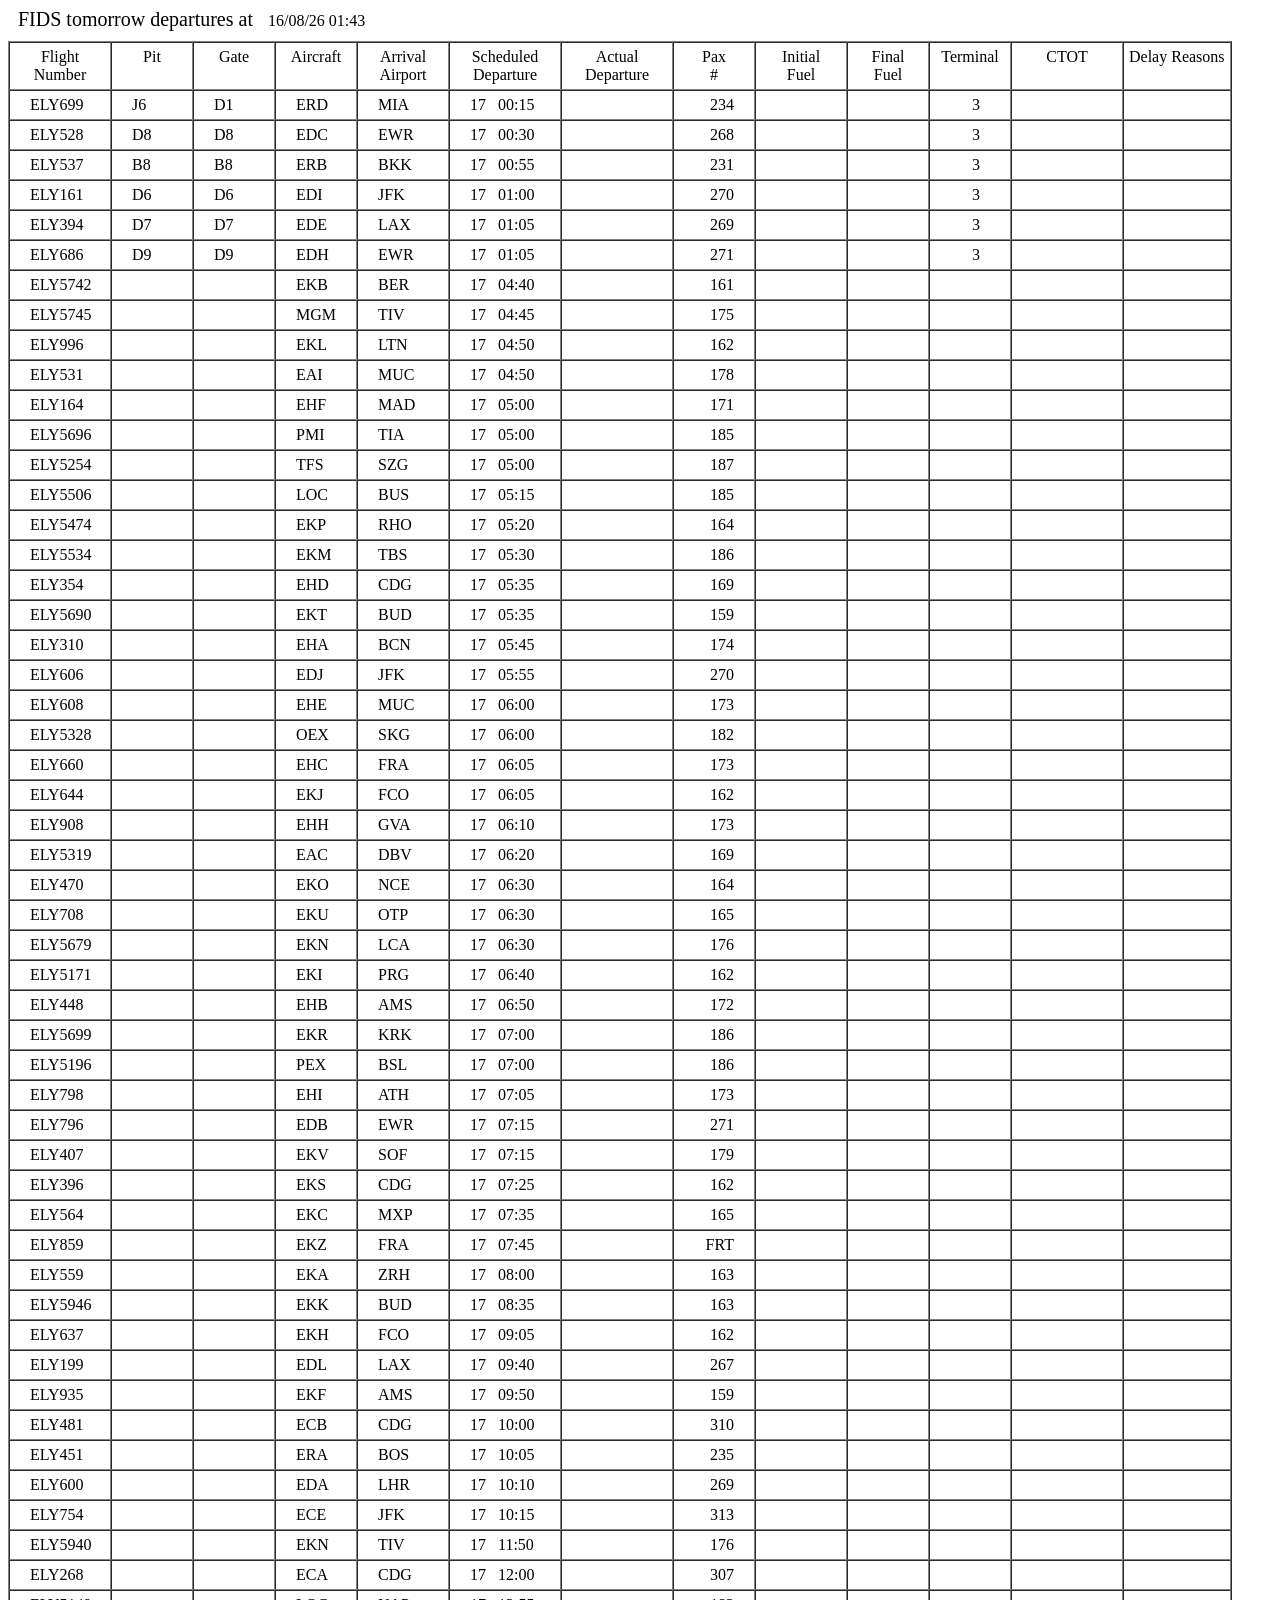
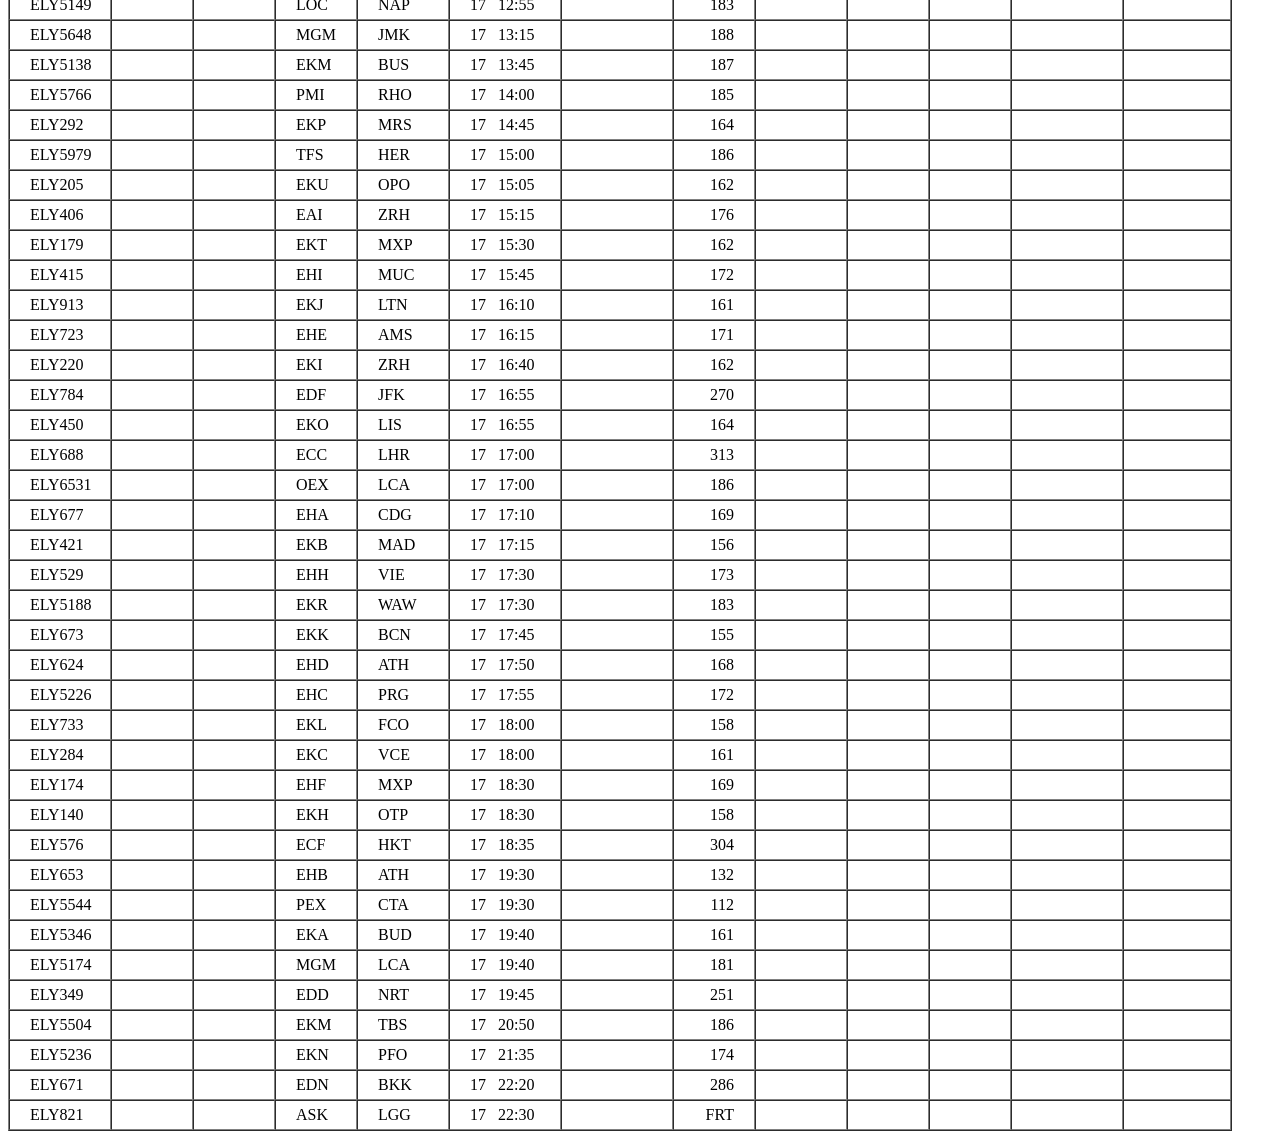
<file: demo_data/fids_tomorrow.html>
<html><head><meta http-equiv="Content-Type" content="text/html; charset=windows-1252"><title>FIDS REPORT</title></head>
<body bgcolor="white">
<span style="margin-left: 10px; font-size: 20px;">FIDS tomorrow departures at </span>
<span style="margin-left: 10px; font-size: 16px;">16/08/26 01:43</span>
<table style="margin-top: 10px;" border="" cellspacing="0" cellpadding="5">
<tbody><tr>
<td style="text-align: center;"><div style="width: 90px;">Flight<br>Number</div></td>
<td style="text-align: center;"><div style="width: 70px;">Pit<br>&nbsp;</div></td>
<td style="text-align: center;"><div style="width: 70px;">Gate<br>&nbsp;</div></td>
<td style="text-align: center;"><div style="width: 70px;">Aircraft<br>&nbsp;</div></td>
<td style="text-align: center;"><div style="width: 80px;">Arrival<br>Airport</div></td>
<td style="text-align: center;"><div style="width: 100px;">Scheduled<br>Departure</div></td>
<td style="text-align: center;"><div style="width: 100px;">Actual<br>Departure</div></td>
<td style="text-align: center;"><div style="width: 70px;">Pax<br>#</div></td>
<td style="text-align: center;"><div style="width: 80px;">Initial<br>Fuel</div></td>
<td style="text-align: center;"><div style="width: 70px;">Final<br>Fuel</div></td>
<td style="text-align: center;"><div style="width: 70px;">Terminal<br>&nbsp;</div></td>
<td style="text-align: center;"><div style="width: 100px;">CTOT<br>&nbsp;</div></td>
<td style="text-align: center;"><div>Delay Reasons<br>&nbsp;</div></td>
</tr>
<tr>
<td wrap="" style="padding-left: 20px;">ELY699</td>
<td wrap="" style="padding-left: 20px;">J6</td>
<td wrap="" style="padding-left: 20px;">D1</td>
<td wrap="" style="padding-left: 20px;">ERD</td>
<td wrap="" style="padding-left: 20px;">MIA</td>
<td wrap="" style="padding-left: 20px;">17&nbsp;&nbsp;&nbsp;00:15</td>
<td wrap="" style="padding-left: 20px;">&nbsp;</td>
<td wrap="" style="text-align: right; padding-right: 20px;">234</td>
<td wrap="" style="text-align: right; padding-right: 20px;">&nbsp;</td>
<td wrap="" style="text-align: right; padding-right: 20px;">&nbsp;</td>
<td wrap="" style="text-align: right; padding-right: 30px;">3</td>
<td wrap="" style="padding-left: 20px;">&nbsp;</td>
<td wrap="" style="padding-left: 20px;">&nbsp;</td>
</tr>
<tr>
<td wrap="" style="padding-left: 20px;">ELY528</td>
<td wrap="" style="padding-left: 20px;">D8</td>
<td wrap="" style="padding-left: 20px;">D8</td>
<td wrap="" style="padding-left: 20px;">EDC</td>
<td wrap="" style="padding-left: 20px;">EWR</td>
<td wrap="" style="padding-left: 20px;">17&nbsp;&nbsp;&nbsp;00:30</td>
<td wrap="" style="padding-left: 20px;">&nbsp;</td>
<td wrap="" style="text-align: right; padding-right: 20px;">268</td>
<td wrap="" style="text-align: right; padding-right: 20px;">&nbsp;</td>
<td wrap="" style="text-align: right; padding-right: 20px;">&nbsp;</td>
<td wrap="" style="text-align: right; padding-right: 30px;">3</td>
<td wrap="" style="padding-left: 20px;">&nbsp;</td>
<td wrap="" style="padding-left: 20px;">&nbsp;</td>
</tr>
<tr>
<td wrap="" style="padding-left: 20px;">ELY537</td>
<td wrap="" style="padding-left: 20px;">B8</td>
<td wrap="" style="padding-left: 20px;">B8</td>
<td wrap="" style="padding-left: 20px;">ERB</td>
<td wrap="" style="padding-left: 20px;">BKK</td>
<td wrap="" style="padding-left: 20px;">17&nbsp;&nbsp;&nbsp;00:55</td>
<td wrap="" style="padding-left: 20px;">&nbsp;</td>
<td wrap="" style="text-align: right; padding-right: 20px;">231</td>
<td wrap="" style="text-align: right; padding-right: 20px;">&nbsp;</td>
<td wrap="" style="text-align: right; padding-right: 20px;">&nbsp;</td>
<td wrap="" style="text-align: right; padding-right: 30px;">3</td>
<td wrap="" style="padding-left: 20px;">&nbsp;</td>
<td wrap="" style="padding-left: 20px;">&nbsp;</td>
</tr>
<tr>
<td wrap="" style="padding-left: 20px;">ELY161</td>
<td wrap="" style="padding-left: 20px;">D6</td>
<td wrap="" style="padding-left: 20px;">D6</td>
<td wrap="" style="padding-left: 20px;">EDI</td>
<td wrap="" style="padding-left: 20px;">JFK</td>
<td wrap="" style="padding-left: 20px;">17&nbsp;&nbsp;&nbsp;01:00</td>
<td wrap="" style="padding-left: 20px;">&nbsp;</td>
<td wrap="" style="text-align: right; padding-right: 20px;">270</td>
<td wrap="" style="text-align: right; padding-right: 20px;">&nbsp;</td>
<td wrap="" style="text-align: right; padding-right: 20px;">&nbsp;</td>
<td wrap="" style="text-align: right; padding-right: 30px;">3</td>
<td wrap="" style="padding-left: 20px;">&nbsp;</td>
<td wrap="" style="padding-left: 20px;">&nbsp;</td>
</tr>
<tr>
<td wrap="" style="padding-left: 20px;">ELY394</td>
<td wrap="" style="padding-left: 20px;">D7</td>
<td wrap="" style="padding-left: 20px;">D7</td>
<td wrap="" style="padding-left: 20px;">EDE</td>
<td wrap="" style="padding-left: 20px;">LAX</td>
<td wrap="" style="padding-left: 20px;">17&nbsp;&nbsp;&nbsp;01:05</td>
<td wrap="" style="padding-left: 20px;">&nbsp;</td>
<td wrap="" style="text-align: right; padding-right: 20px;">269</td>
<td wrap="" style="text-align: right; padding-right: 20px;">&nbsp;</td>
<td wrap="" style="text-align: right; padding-right: 20px;">&nbsp;</td>
<td wrap="" style="text-align: right; padding-right: 30px;">3</td>
<td wrap="" style="padding-left: 20px;">&nbsp;</td>
<td wrap="" style="padding-left: 20px;">&nbsp;</td>
</tr>
<tr>
<td wrap="" style="padding-left: 20px;">ELY686</td>
<td wrap="" style="padding-left: 20px;">D9</td>
<td wrap="" style="padding-left: 20px;">D9</td>
<td wrap="" style="padding-left: 20px;">EDH</td>
<td wrap="" style="padding-left: 20px;">EWR</td>
<td wrap="" style="padding-left: 20px;">17&nbsp;&nbsp;&nbsp;01:05</td>
<td wrap="" style="padding-left: 20px;">&nbsp;</td>
<td wrap="" style="text-align: right; padding-right: 20px;">271</td>
<td wrap="" style="text-align: right; padding-right: 20px;">&nbsp;</td>
<td wrap="" style="text-align: right; padding-right: 20px;">&nbsp;</td>
<td wrap="" style="text-align: right; padding-right: 30px;">3</td>
<td wrap="" style="padding-left: 20px;">&nbsp;</td>
<td wrap="" style="padding-left: 20px;">&nbsp;</td>
</tr>
<tr>
<td wrap="" style="padding-left: 20px;">ELY5742</td>
<td wrap="" style="padding-left: 20px;">&nbsp;</td>
<td wrap="" style="padding-left: 20px;">&nbsp;</td>
<td wrap="" style="padding-left: 20px;">EKB</td>
<td wrap="" style="padding-left: 20px;">BER</td>
<td wrap="" style="padding-left: 20px;">17&nbsp;&nbsp;&nbsp;04:40</td>
<td wrap="" style="padding-left: 20px;">&nbsp;</td>
<td wrap="" style="text-align: right; padding-right: 20px;">161</td>
<td wrap="" style="text-align: right; padding-right: 20px;">&nbsp;</td>
<td wrap="" style="text-align: right; padding-right: 20px;">&nbsp;</td>
<td wrap="" style="text-align: right; padding-right: 30px;">&nbsp;</td>
<td wrap="" style="padding-left: 20px;">&nbsp;</td>
<td wrap="" style="padding-left: 20px;">&nbsp;</td>
</tr>
<tr>
<td wrap="" style="padding-left: 20px;">ELY5745</td>
<td wrap="" style="padding-left: 20px;">&nbsp;</td>
<td wrap="" style="padding-left: 20px;">&nbsp;</td>
<td wrap="" style="padding-left: 20px;">MGM</td>
<td wrap="" style="padding-left: 20px;">TIV</td>
<td wrap="" style="padding-left: 20px;">17&nbsp;&nbsp;&nbsp;04:45</td>
<td wrap="" style="padding-left: 20px;">&nbsp;</td>
<td wrap="" style="text-align: right; padding-right: 20px;">175</td>
<td wrap="" style="text-align: right; padding-right: 20px;">&nbsp;</td>
<td wrap="" style="text-align: right; padding-right: 20px;">&nbsp;</td>
<td wrap="" style="text-align: right; padding-right: 30px;">&nbsp;</td>
<td wrap="" style="padding-left: 20px;">&nbsp;</td>
<td wrap="" style="padding-left: 20px;">&nbsp;</td>
</tr>
<tr>
<td wrap="" style="padding-left: 20px;">ELY996</td>
<td wrap="" style="padding-left: 20px;">&nbsp;</td>
<td wrap="" style="padding-left: 20px;">&nbsp;</td>
<td wrap="" style="padding-left: 20px;">EKL</td>
<td wrap="" style="padding-left: 20px;">LTN</td>
<td wrap="" style="padding-left: 20px;">17&nbsp;&nbsp;&nbsp;04:50</td>
<td wrap="" style="padding-left: 20px;">&nbsp;</td>
<td wrap="" style="text-align: right; padding-right: 20px;">162</td>
<td wrap="" style="text-align: right; padding-right: 20px;">&nbsp;</td>
<td wrap="" style="text-align: right; padding-right: 20px;">&nbsp;</td>
<td wrap="" style="text-align: right; padding-right: 30px;">&nbsp;</td>
<td wrap="" style="padding-left: 20px;">&nbsp;</td>
<td wrap="" style="padding-left: 20px;">&nbsp;</td>
</tr>
<tr>
<td wrap="" style="padding-left: 20px;">ELY531</td>
<td wrap="" style="padding-left: 20px;">&nbsp;</td>
<td wrap="" style="padding-left: 20px;">&nbsp;</td>
<td wrap="" style="padding-left: 20px;">EAI</td>
<td wrap="" style="padding-left: 20px;">MUC</td>
<td wrap="" style="padding-left: 20px;">17&nbsp;&nbsp;&nbsp;04:50</td>
<td wrap="" style="padding-left: 20px;">&nbsp;</td>
<td wrap="" style="text-align: right; padding-right: 20px;">178</td>
<td wrap="" style="text-align: right; padding-right: 20px;">&nbsp;</td>
<td wrap="" style="text-align: right; padding-right: 20px;">&nbsp;</td>
<td wrap="" style="text-align: right; padding-right: 30px;">&nbsp;</td>
<td wrap="" style="padding-left: 20px;">&nbsp;</td>
<td wrap="" style="padding-left: 20px;">&nbsp;</td>
</tr>
<tr>
<td wrap="" style="padding-left: 20px;">ELY164</td>
<td wrap="" style="padding-left: 20px;">&nbsp;</td>
<td wrap="" style="padding-left: 20px;">&nbsp;</td>
<td wrap="" style="padding-left: 20px;">EHF</td>
<td wrap="" style="padding-left: 20px;">MAD</td>
<td wrap="" style="padding-left: 20px;">17&nbsp;&nbsp;&nbsp;05:00</td>
<td wrap="" style="padding-left: 20px;">&nbsp;</td>
<td wrap="" style="text-align: right; padding-right: 20px;">171</td>
<td wrap="" style="text-align: right; padding-right: 20px;">&nbsp;</td>
<td wrap="" style="text-align: right; padding-right: 20px;">&nbsp;</td>
<td wrap="" style="text-align: right; padding-right: 30px;">&nbsp;</td>
<td wrap="" style="padding-left: 20px;">&nbsp;</td>
<td wrap="" style="padding-left: 20px;">&nbsp;</td>
</tr>
<tr>
<td wrap="" style="padding-left: 20px;">ELY5696</td>
<td wrap="" style="padding-left: 20px;">&nbsp;</td>
<td wrap="" style="padding-left: 20px;">&nbsp;</td>
<td wrap="" style="padding-left: 20px;">PMI</td>
<td wrap="" style="padding-left: 20px;">TIA</td>
<td wrap="" style="padding-left: 20px;">17&nbsp;&nbsp;&nbsp;05:00</td>
<td wrap="" style="padding-left: 20px;">&nbsp;</td>
<td wrap="" style="text-align: right; padding-right: 20px;">185</td>
<td wrap="" style="text-align: right; padding-right: 20px;">&nbsp;</td>
<td wrap="" style="text-align: right; padding-right: 20px;">&nbsp;</td>
<td wrap="" style="text-align: right; padding-right: 30px;">&nbsp;</td>
<td wrap="" style="padding-left: 20px;">&nbsp;</td>
<td wrap="" style="padding-left: 20px;">&nbsp;</td>
</tr>
<tr>
<td wrap="" style="padding-left: 20px;">ELY5254</td>
<td wrap="" style="padding-left: 20px;">&nbsp;</td>
<td wrap="" style="padding-left: 20px;">&nbsp;</td>
<td wrap="" style="padding-left: 20px;">TFS</td>
<td wrap="" style="padding-left: 20px;">SZG</td>
<td wrap="" style="padding-left: 20px;">17&nbsp;&nbsp;&nbsp;05:00</td>
<td wrap="" style="padding-left: 20px;">&nbsp;</td>
<td wrap="" style="text-align: right; padding-right: 20px;">187</td>
<td wrap="" style="text-align: right; padding-right: 20px;">&nbsp;</td>
<td wrap="" style="text-align: right; padding-right: 20px;">&nbsp;</td>
<td wrap="" style="text-align: right; padding-right: 30px;">&nbsp;</td>
<td wrap="" style="padding-left: 20px;">&nbsp;</td>
<td wrap="" style="padding-left: 20px;">&nbsp;</td>
</tr>
<tr>
<td wrap="" style="padding-left: 20px;">ELY5506</td>
<td wrap="" style="padding-left: 20px;">&nbsp;</td>
<td wrap="" style="padding-left: 20px;">&nbsp;</td>
<td wrap="" style="padding-left: 20px;">LOC</td>
<td wrap="" style="padding-left: 20px;">BUS</td>
<td wrap="" style="padding-left: 20px;">17&nbsp;&nbsp;&nbsp;05:15</td>
<td wrap="" style="padding-left: 20px;">&nbsp;</td>
<td wrap="" style="text-align: right; padding-right: 20px;">185</td>
<td wrap="" style="text-align: right; padding-right: 20px;">&nbsp;</td>
<td wrap="" style="text-align: right; padding-right: 20px;">&nbsp;</td>
<td wrap="" style="text-align: right; padding-right: 30px;">&nbsp;</td>
<td wrap="" style="padding-left: 20px;">&nbsp;</td>
<td wrap="" style="padding-left: 20px;">&nbsp;</td>
</tr>
<tr>
<td wrap="" style="padding-left: 20px;">ELY5474</td>
<td wrap="" style="padding-left: 20px;">&nbsp;</td>
<td wrap="" style="padding-left: 20px;">&nbsp;</td>
<td wrap="" style="padding-left: 20px;">EKP</td>
<td wrap="" style="padding-left: 20px;">RHO</td>
<td wrap="" style="padding-left: 20px;">17&nbsp;&nbsp;&nbsp;05:20</td>
<td wrap="" style="padding-left: 20px;">&nbsp;</td>
<td wrap="" style="text-align: right; padding-right: 20px;">164</td>
<td wrap="" style="text-align: right; padding-right: 20px;">&nbsp;</td>
<td wrap="" style="text-align: right; padding-right: 20px;">&nbsp;</td>
<td wrap="" style="text-align: right; padding-right: 30px;">&nbsp;</td>
<td wrap="" style="padding-left: 20px;">&nbsp;</td>
<td wrap="" style="padding-left: 20px;">&nbsp;</td>
</tr>
<tr>
<td wrap="" style="padding-left: 20px;">ELY5534</td>
<td wrap="" style="padding-left: 20px;">&nbsp;</td>
<td wrap="" style="padding-left: 20px;">&nbsp;</td>
<td wrap="" style="padding-left: 20px;">EKM</td>
<td wrap="" style="padding-left: 20px;">TBS</td>
<td wrap="" style="padding-left: 20px;">17&nbsp;&nbsp;&nbsp;05:30</td>
<td wrap="" style="padding-left: 20px;">&nbsp;</td>
<td wrap="" style="text-align: right; padding-right: 20px;">186</td>
<td wrap="" style="text-align: right; padding-right: 20px;">&nbsp;</td>
<td wrap="" style="text-align: right; padding-right: 20px;">&nbsp;</td>
<td wrap="" style="text-align: right; padding-right: 30px;">&nbsp;</td>
<td wrap="" style="padding-left: 20px;">&nbsp;</td>
<td wrap="" style="padding-left: 20px;">&nbsp;</td>
</tr>
<tr>
<td wrap="" style="padding-left: 20px;">ELY354</td>
<td wrap="" style="padding-left: 20px;">&nbsp;</td>
<td wrap="" style="padding-left: 20px;">&nbsp;</td>
<td wrap="" style="padding-left: 20px;">EHD</td>
<td wrap="" style="padding-left: 20px;">CDG</td>
<td wrap="" style="padding-left: 20px;">17&nbsp;&nbsp;&nbsp;05:35</td>
<td wrap="" style="padding-left: 20px;">&nbsp;</td>
<td wrap="" style="text-align: right; padding-right: 20px;">169</td>
<td wrap="" style="text-align: right; padding-right: 20px;">&nbsp;</td>
<td wrap="" style="text-align: right; padding-right: 20px;">&nbsp;</td>
<td wrap="" style="text-align: right; padding-right: 30px;">&nbsp;</td>
<td wrap="" style="padding-left: 20px;">&nbsp;</td>
<td wrap="" style="padding-left: 20px;">&nbsp;</td>
</tr>
<tr>
<td wrap="" style="padding-left: 20px;">ELY5690</td>
<td wrap="" style="padding-left: 20px;">&nbsp;</td>
<td wrap="" style="padding-left: 20px;">&nbsp;</td>
<td wrap="" style="padding-left: 20px;">EKT</td>
<td wrap="" style="padding-left: 20px;">BUD</td>
<td wrap="" style="padding-left: 20px;">17&nbsp;&nbsp;&nbsp;05:35</td>
<td wrap="" style="padding-left: 20px;">&nbsp;</td>
<td wrap="" style="text-align: right; padding-right: 20px;">159</td>
<td wrap="" style="text-align: right; padding-right: 20px;">&nbsp;</td>
<td wrap="" style="text-align: right; padding-right: 20px;">&nbsp;</td>
<td wrap="" style="text-align: right; padding-right: 30px;">&nbsp;</td>
<td wrap="" style="padding-left: 20px;">&nbsp;</td>
<td wrap="" style="padding-left: 20px;">&nbsp;</td>
</tr>
<tr>
<td wrap="" style="padding-left: 20px;">ELY310</td>
<td wrap="" style="padding-left: 20px;">&nbsp;</td>
<td wrap="" style="padding-left: 20px;">&nbsp;</td>
<td wrap="" style="padding-left: 20px;">EHA</td>
<td wrap="" style="padding-left: 20px;">BCN</td>
<td wrap="" style="padding-left: 20px;">17&nbsp;&nbsp;&nbsp;05:45</td>
<td wrap="" style="padding-left: 20px;">&nbsp;</td>
<td wrap="" style="text-align: right; padding-right: 20px;">174</td>
<td wrap="" style="text-align: right; padding-right: 20px;">&nbsp;</td>
<td wrap="" style="text-align: right; padding-right: 20px;">&nbsp;</td>
<td wrap="" style="text-align: right; padding-right: 30px;">&nbsp;</td>
<td wrap="" style="padding-left: 20px;">&nbsp;</td>
<td wrap="" style="padding-left: 20px;">&nbsp;</td>
</tr>
<tr>
<td wrap="" style="padding-left: 20px;">ELY606</td>
<td wrap="" style="padding-left: 20px;">&nbsp;</td>
<td wrap="" style="padding-left: 20px;">&nbsp;</td>
<td wrap="" style="padding-left: 20px;">EDJ</td>
<td wrap="" style="padding-left: 20px;">JFK</td>
<td wrap="" style="padding-left: 20px;">17&nbsp;&nbsp;&nbsp;05:55</td>
<td wrap="" style="padding-left: 20px;">&nbsp;</td>
<td wrap="" style="text-align: right; padding-right: 20px;">270</td>
<td wrap="" style="text-align: right; padding-right: 20px;">&nbsp;</td>
<td wrap="" style="text-align: right; padding-right: 20px;">&nbsp;</td>
<td wrap="" style="text-align: right; padding-right: 30px;">&nbsp;</td>
<td wrap="" style="padding-left: 20px;">&nbsp;</td>
<td wrap="" style="padding-left: 20px;">&nbsp;</td>
</tr>
<tr>
<td wrap="" style="padding-left: 20px;">ELY608</td>
<td wrap="" style="padding-left: 20px;">&nbsp;</td>
<td wrap="" style="padding-left: 20px;">&nbsp;</td>
<td wrap="" style="padding-left: 20px;">EHE</td>
<td wrap="" style="padding-left: 20px;">MUC</td>
<td wrap="" style="padding-left: 20px;">17&nbsp;&nbsp;&nbsp;06:00</td>
<td wrap="" style="padding-left: 20px;">&nbsp;</td>
<td wrap="" style="text-align: right; padding-right: 20px;">173</td>
<td wrap="" style="text-align: right; padding-right: 20px;">&nbsp;</td>
<td wrap="" style="text-align: right; padding-right: 20px;">&nbsp;</td>
<td wrap="" style="text-align: right; padding-right: 30px;">&nbsp;</td>
<td wrap="" style="padding-left: 20px;">&nbsp;</td>
<td wrap="" style="padding-left: 20px;">&nbsp;</td>
</tr>
<tr>
<td wrap="" style="padding-left: 20px;">ELY5328</td>
<td wrap="" style="padding-left: 20px;">&nbsp;</td>
<td wrap="" style="padding-left: 20px;">&nbsp;</td>
<td wrap="" style="padding-left: 20px;">OEX</td>
<td wrap="" style="padding-left: 20px;">SKG</td>
<td wrap="" style="padding-left: 20px;">17&nbsp;&nbsp;&nbsp;06:00</td>
<td wrap="" style="padding-left: 20px;">&nbsp;</td>
<td wrap="" style="text-align: right; padding-right: 20px;">182</td>
<td wrap="" style="text-align: right; padding-right: 20px;">&nbsp;</td>
<td wrap="" style="text-align: right; padding-right: 20px;">&nbsp;</td>
<td wrap="" style="text-align: right; padding-right: 30px;">&nbsp;</td>
<td wrap="" style="padding-left: 20px;">&nbsp;</td>
<td wrap="" style="padding-left: 20px;">&nbsp;</td>
</tr>
<tr>
<td wrap="" style="padding-left: 20px;">ELY660</td>
<td wrap="" style="padding-left: 20px;">&nbsp;</td>
<td wrap="" style="padding-left: 20px;">&nbsp;</td>
<td wrap="" style="padding-left: 20px;">EHC</td>
<td wrap="" style="padding-left: 20px;">FRA</td>
<td wrap="" style="padding-left: 20px;">17&nbsp;&nbsp;&nbsp;06:05</td>
<td wrap="" style="padding-left: 20px;">&nbsp;</td>
<td wrap="" style="text-align: right; padding-right: 20px;">173</td>
<td wrap="" style="text-align: right; padding-right: 20px;">&nbsp;</td>
<td wrap="" style="text-align: right; padding-right: 20px;">&nbsp;</td>
<td wrap="" style="text-align: right; padding-right: 30px;">&nbsp;</td>
<td wrap="" style="padding-left: 20px;">&nbsp;</td>
<td wrap="" style="padding-left: 20px;">&nbsp;</td>
</tr>
<tr>
<td wrap="" style="padding-left: 20px;">ELY644</td>
<td wrap="" style="padding-left: 20px;">&nbsp;</td>
<td wrap="" style="padding-left: 20px;">&nbsp;</td>
<td wrap="" style="padding-left: 20px;">EKJ</td>
<td wrap="" style="padding-left: 20px;">FCO</td>
<td wrap="" style="padding-left: 20px;">17&nbsp;&nbsp;&nbsp;06:05</td>
<td wrap="" style="padding-left: 20px;">&nbsp;</td>
<td wrap="" style="text-align: right; padding-right: 20px;">162</td>
<td wrap="" style="text-align: right; padding-right: 20px;">&nbsp;</td>
<td wrap="" style="text-align: right; padding-right: 20px;">&nbsp;</td>
<td wrap="" style="text-align: right; padding-right: 30px;">&nbsp;</td>
<td wrap="" style="padding-left: 20px;">&nbsp;</td>
<td wrap="" style="padding-left: 20px;">&nbsp;</td>
</tr>
<tr>
<td wrap="" style="padding-left: 20px;">ELY908</td>
<td wrap="" style="padding-left: 20px;">&nbsp;</td>
<td wrap="" style="padding-left: 20px;">&nbsp;</td>
<td wrap="" style="padding-left: 20px;">EHH</td>
<td wrap="" style="padding-left: 20px;">GVA</td>
<td wrap="" style="padding-left: 20px;">17&nbsp;&nbsp;&nbsp;06:10</td>
<td wrap="" style="padding-left: 20px;">&nbsp;</td>
<td wrap="" style="text-align: right; padding-right: 20px;">173</td>
<td wrap="" style="text-align: right; padding-right: 20px;">&nbsp;</td>
<td wrap="" style="text-align: right; padding-right: 20px;">&nbsp;</td>
<td wrap="" style="text-align: right; padding-right: 30px;">&nbsp;</td>
<td wrap="" style="padding-left: 20px;">&nbsp;</td>
<td wrap="" style="padding-left: 20px;">&nbsp;</td>
</tr>
<tr>
<td wrap="" style="padding-left: 20px;">ELY5319</td>
<td wrap="" style="padding-left: 20px;">&nbsp;</td>
<td wrap="" style="padding-left: 20px;">&nbsp;</td>
<td wrap="" style="padding-left: 20px;">EAC</td>
<td wrap="" style="padding-left: 20px;">DBV</td>
<td wrap="" style="padding-left: 20px;">17&nbsp;&nbsp;&nbsp;06:20</td>
<td wrap="" style="padding-left: 20px;">&nbsp;</td>
<td wrap="" style="text-align: right; padding-right: 20px;">169</td>
<td wrap="" style="text-align: right; padding-right: 20px;">&nbsp;</td>
<td wrap="" style="text-align: right; padding-right: 20px;">&nbsp;</td>
<td wrap="" style="text-align: right; padding-right: 30px;">&nbsp;</td>
<td wrap="" style="padding-left: 20px;">&nbsp;</td>
<td wrap="" style="padding-left: 20px;">&nbsp;</td>
</tr>
<tr>
<td wrap="" style="padding-left: 20px;">ELY470</td>
<td wrap="" style="padding-left: 20px;">&nbsp;</td>
<td wrap="" style="padding-left: 20px;">&nbsp;</td>
<td wrap="" style="padding-left: 20px;">EKO</td>
<td wrap="" style="padding-left: 20px;">NCE</td>
<td wrap="" style="padding-left: 20px;">17&nbsp;&nbsp;&nbsp;06:30</td>
<td wrap="" style="padding-left: 20px;">&nbsp;</td>
<td wrap="" style="text-align: right; padding-right: 20px;">164</td>
<td wrap="" style="text-align: right; padding-right: 20px;">&nbsp;</td>
<td wrap="" style="text-align: right; padding-right: 20px;">&nbsp;</td>
<td wrap="" style="text-align: right; padding-right: 30px;">&nbsp;</td>
<td wrap="" style="padding-left: 20px;">&nbsp;</td>
<td wrap="" style="padding-left: 20px;">&nbsp;</td>
</tr>
<tr>
<td wrap="" style="padding-left: 20px;">ELY708</td>
<td wrap="" style="padding-left: 20px;">&nbsp;</td>
<td wrap="" style="padding-left: 20px;">&nbsp;</td>
<td wrap="" style="padding-left: 20px;">EKU</td>
<td wrap="" style="padding-left: 20px;">OTP</td>
<td wrap="" style="padding-left: 20px;">17&nbsp;&nbsp;&nbsp;06:30</td>
<td wrap="" style="padding-left: 20px;">&nbsp;</td>
<td wrap="" style="text-align: right; padding-right: 20px;">165</td>
<td wrap="" style="text-align: right; padding-right: 20px;">&nbsp;</td>
<td wrap="" style="text-align: right; padding-right: 20px;">&nbsp;</td>
<td wrap="" style="text-align: right; padding-right: 30px;">&nbsp;</td>
<td wrap="" style="padding-left: 20px;">&nbsp;</td>
<td wrap="" style="padding-left: 20px;">&nbsp;</td>
</tr>
<tr>
<td wrap="" style="padding-left: 20px;">ELY5679</td>
<td wrap="" style="padding-left: 20px;">&nbsp;</td>
<td wrap="" style="padding-left: 20px;">&nbsp;</td>
<td wrap="" style="padding-left: 20px;">EKN</td>
<td wrap="" style="padding-left: 20px;">LCA</td>
<td wrap="" style="padding-left: 20px;">17&nbsp;&nbsp;&nbsp;06:30</td>
<td wrap="" style="padding-left: 20px;">&nbsp;</td>
<td wrap="" style="text-align: right; padding-right: 20px;">176</td>
<td wrap="" style="text-align: right; padding-right: 20px;">&nbsp;</td>
<td wrap="" style="text-align: right; padding-right: 20px;">&nbsp;</td>
<td wrap="" style="text-align: right; padding-right: 30px;">&nbsp;</td>
<td wrap="" style="padding-left: 20px;">&nbsp;</td>
<td wrap="" style="padding-left: 20px;">&nbsp;</td>
</tr>
<tr>
<td wrap="" style="padding-left: 20px;">ELY5171</td>
<td wrap="" style="padding-left: 20px;">&nbsp;</td>
<td wrap="" style="padding-left: 20px;">&nbsp;</td>
<td wrap="" style="padding-left: 20px;">EKI</td>
<td wrap="" style="padding-left: 20px;">PRG</td>
<td wrap="" style="padding-left: 20px;">17&nbsp;&nbsp;&nbsp;06:40</td>
<td wrap="" style="padding-left: 20px;">&nbsp;</td>
<td wrap="" style="text-align: right; padding-right: 20px;">162</td>
<td wrap="" style="text-align: right; padding-right: 20px;">&nbsp;</td>
<td wrap="" style="text-align: right; padding-right: 20px;">&nbsp;</td>
<td wrap="" style="text-align: right; padding-right: 30px;">&nbsp;</td>
<td wrap="" style="padding-left: 20px;">&nbsp;</td>
<td wrap="" style="padding-left: 20px;">&nbsp;</td>
</tr>
<tr>
<td wrap="" style="padding-left: 20px;">ELY448</td>
<td wrap="" style="padding-left: 20px;">&nbsp;</td>
<td wrap="" style="padding-left: 20px;">&nbsp;</td>
<td wrap="" style="padding-left: 20px;">EHB</td>
<td wrap="" style="padding-left: 20px;">AMS</td>
<td wrap="" style="padding-left: 20px;">17&nbsp;&nbsp;&nbsp;06:50</td>
<td wrap="" style="padding-left: 20px;">&nbsp;</td>
<td wrap="" style="text-align: right; padding-right: 20px;">172</td>
<td wrap="" style="text-align: right; padding-right: 20px;">&nbsp;</td>
<td wrap="" style="text-align: right; padding-right: 20px;">&nbsp;</td>
<td wrap="" style="text-align: right; padding-right: 30px;">&nbsp;</td>
<td wrap="" style="padding-left: 20px;">&nbsp;</td>
<td wrap="" style="padding-left: 20px;">&nbsp;</td>
</tr>
<tr>
<td wrap="" style="padding-left: 20px;">ELY5699</td>
<td wrap="" style="padding-left: 20px;">&nbsp;</td>
<td wrap="" style="padding-left: 20px;">&nbsp;</td>
<td wrap="" style="padding-left: 20px;">EKR</td>
<td wrap="" style="padding-left: 20px;">KRK</td>
<td wrap="" style="padding-left: 20px;">17&nbsp;&nbsp;&nbsp;07:00</td>
<td wrap="" style="padding-left: 20px;">&nbsp;</td>
<td wrap="" style="text-align: right; padding-right: 20px;">186</td>
<td wrap="" style="text-align: right; padding-right: 20px;">&nbsp;</td>
<td wrap="" style="text-align: right; padding-right: 20px;">&nbsp;</td>
<td wrap="" style="text-align: right; padding-right: 30px;">&nbsp;</td>
<td wrap="" style="padding-left: 20px;">&nbsp;</td>
<td wrap="" style="padding-left: 20px;">&nbsp;</td>
</tr>
<tr>
<td wrap="" style="padding-left: 20px;">ELY5196</td>
<td wrap="" style="padding-left: 20px;">&nbsp;</td>
<td wrap="" style="padding-left: 20px;">&nbsp;</td>
<td wrap="" style="padding-left: 20px;">PEX</td>
<td wrap="" style="padding-left: 20px;">BSL</td>
<td wrap="" style="padding-left: 20px;">17&nbsp;&nbsp;&nbsp;07:00</td>
<td wrap="" style="padding-left: 20px;">&nbsp;</td>
<td wrap="" style="text-align: right; padding-right: 20px;">186</td>
<td wrap="" style="text-align: right; padding-right: 20px;">&nbsp;</td>
<td wrap="" style="text-align: right; padding-right: 20px;">&nbsp;</td>
<td wrap="" style="text-align: right; padding-right: 30px;">&nbsp;</td>
<td wrap="" style="padding-left: 20px;">&nbsp;</td>
<td wrap="" style="padding-left: 20px;">&nbsp;</td>
</tr>
<tr>
<td wrap="" style="padding-left: 20px;">ELY798</td>
<td wrap="" style="padding-left: 20px;">&nbsp;</td>
<td wrap="" style="padding-left: 20px;">&nbsp;</td>
<td wrap="" style="padding-left: 20px;">EHI</td>
<td wrap="" style="padding-left: 20px;">ATH</td>
<td wrap="" style="padding-left: 20px;">17&nbsp;&nbsp;&nbsp;07:05</td>
<td wrap="" style="padding-left: 20px;">&nbsp;</td>
<td wrap="" style="text-align: right; padding-right: 20px;">173</td>
<td wrap="" style="text-align: right; padding-right: 20px;">&nbsp;</td>
<td wrap="" style="text-align: right; padding-right: 20px;">&nbsp;</td>
<td wrap="" style="text-align: right; padding-right: 30px;">&nbsp;</td>
<td wrap="" style="padding-left: 20px;">&nbsp;</td>
<td wrap="" style="padding-left: 20px;">&nbsp;</td>
</tr>
<tr>
<td wrap="" style="padding-left: 20px;">ELY796</td>
<td wrap="" style="padding-left: 20px;">&nbsp;</td>
<td wrap="" style="padding-left: 20px;">&nbsp;</td>
<td wrap="" style="padding-left: 20px;">EDB</td>
<td wrap="" style="padding-left: 20px;">EWR</td>
<td wrap="" style="padding-left: 20px;">17&nbsp;&nbsp;&nbsp;07:15</td>
<td wrap="" style="padding-left: 20px;">&nbsp;</td>
<td wrap="" style="text-align: right; padding-right: 20px;">271</td>
<td wrap="" style="text-align: right; padding-right: 20px;">&nbsp;</td>
<td wrap="" style="text-align: right; padding-right: 20px;">&nbsp;</td>
<td wrap="" style="text-align: right; padding-right: 30px;">&nbsp;</td>
<td wrap="" style="padding-left: 20px;">&nbsp;</td>
<td wrap="" style="padding-left: 20px;">&nbsp;</td>
</tr>
<tr>
<td wrap="" style="padding-left: 20px;">ELY407</td>
<td wrap="" style="padding-left: 20px;">&nbsp;</td>
<td wrap="" style="padding-left: 20px;">&nbsp;</td>
<td wrap="" style="padding-left: 20px;">EKV</td>
<td wrap="" style="padding-left: 20px;">SOF</td>
<td wrap="" style="padding-left: 20px;">17&nbsp;&nbsp;&nbsp;07:15</td>
<td wrap="" style="padding-left: 20px;">&nbsp;</td>
<td wrap="" style="text-align: right; padding-right: 20px;">179</td>
<td wrap="" style="text-align: right; padding-right: 20px;">&nbsp;</td>
<td wrap="" style="text-align: right; padding-right: 20px;">&nbsp;</td>
<td wrap="" style="text-align: right; padding-right: 30px;">&nbsp;</td>
<td wrap="" style="padding-left: 20px;">&nbsp;</td>
<td wrap="" style="padding-left: 20px;">&nbsp;</td>
</tr>
<tr>
<td wrap="" style="padding-left: 20px;">ELY396</td>
<td wrap="" style="padding-left: 20px;">&nbsp;</td>
<td wrap="" style="padding-left: 20px;">&nbsp;</td>
<td wrap="" style="padding-left: 20px;">EKS</td>
<td wrap="" style="padding-left: 20px;">CDG</td>
<td wrap="" style="padding-left: 20px;">17&nbsp;&nbsp;&nbsp;07:25</td>
<td wrap="" style="padding-left: 20px;">&nbsp;</td>
<td wrap="" style="text-align: right; padding-right: 20px;">162</td>
<td wrap="" style="text-align: right; padding-right: 20px;">&nbsp;</td>
<td wrap="" style="text-align: right; padding-right: 20px;">&nbsp;</td>
<td wrap="" style="text-align: right; padding-right: 30px;">&nbsp;</td>
<td wrap="" style="padding-left: 20px;">&nbsp;</td>
<td wrap="" style="padding-left: 20px;">&nbsp;</td>
</tr>
<tr>
<td wrap="" style="padding-left: 20px;">ELY564</td>
<td wrap="" style="padding-left: 20px;">&nbsp;</td>
<td wrap="" style="padding-left: 20px;">&nbsp;</td>
<td wrap="" style="padding-left: 20px;">EKC</td>
<td wrap="" style="padding-left: 20px;">MXP</td>
<td wrap="" style="padding-left: 20px;">17&nbsp;&nbsp;&nbsp;07:35</td>
<td wrap="" style="padding-left: 20px;">&nbsp;</td>
<td wrap="" style="text-align: right; padding-right: 20px;">165</td>
<td wrap="" style="text-align: right; padding-right: 20px;">&nbsp;</td>
<td wrap="" style="text-align: right; padding-right: 20px;">&nbsp;</td>
<td wrap="" style="text-align: right; padding-right: 30px;">&nbsp;</td>
<td wrap="" style="padding-left: 20px;">&nbsp;</td>
<td wrap="" style="padding-left: 20px;">&nbsp;</td>
</tr>
<tr>
<td wrap="" style="padding-left: 20px;">ELY859</td>
<td wrap="" style="padding-left: 20px;">&nbsp;</td>
<td wrap="" style="padding-left: 20px;">&nbsp;</td>
<td wrap="" style="padding-left: 20px;">EKZ</td>
<td wrap="" style="padding-left: 20px;">FRA</td>
<td wrap="" style="padding-left: 20px;">17&nbsp;&nbsp;&nbsp;07:45</td>
<td wrap="" style="padding-left: 20px;">&nbsp;</td>
<td wrap="" style="text-align: right; padding-right: 20px;">FRT</td>
<td wrap="" style="text-align: right; padding-right: 20px;">&nbsp;</td>
<td wrap="" style="text-align: right; padding-right: 20px;">&nbsp;</td>
<td wrap="" style="text-align: right; padding-right: 30px;">&nbsp;</td>
<td wrap="" style="padding-left: 20px;">&nbsp;</td>
<td wrap="" style="padding-left: 20px;">&nbsp;</td>
</tr>
<tr>
<td wrap="" style="padding-left: 20px;">ELY559</td>
<td wrap="" style="padding-left: 20px;">&nbsp;</td>
<td wrap="" style="padding-left: 20px;">&nbsp;</td>
<td wrap="" style="padding-left: 20px;">EKA</td>
<td wrap="" style="padding-left: 20px;">ZRH</td>
<td wrap="" style="padding-left: 20px;">17&nbsp;&nbsp;&nbsp;08:00</td>
<td wrap="" style="padding-left: 20px;">&nbsp;</td>
<td wrap="" style="text-align: right; padding-right: 20px;">163</td>
<td wrap="" style="text-align: right; padding-right: 20px;">&nbsp;</td>
<td wrap="" style="text-align: right; padding-right: 20px;">&nbsp;</td>
<td wrap="" style="text-align: right; padding-right: 30px;">&nbsp;</td>
<td wrap="" style="padding-left: 20px;">&nbsp;</td>
<td wrap="" style="padding-left: 20px;">&nbsp;</td>
</tr>
<tr>
<td wrap="" style="padding-left: 20px;">ELY5946</td>
<td wrap="" style="padding-left: 20px;">&nbsp;</td>
<td wrap="" style="padding-left: 20px;">&nbsp;</td>
<td wrap="" style="padding-left: 20px;">EKK</td>
<td wrap="" style="padding-left: 20px;">BUD</td>
<td wrap="" style="padding-left: 20px;">17&nbsp;&nbsp;&nbsp;08:35</td>
<td wrap="" style="padding-left: 20px;">&nbsp;</td>
<td wrap="" style="text-align: right; padding-right: 20px;">163</td>
<td wrap="" style="text-align: right; padding-right: 20px;">&nbsp;</td>
<td wrap="" style="text-align: right; padding-right: 20px;">&nbsp;</td>
<td wrap="" style="text-align: right; padding-right: 30px;">&nbsp;</td>
<td wrap="" style="padding-left: 20px;">&nbsp;</td>
<td wrap="" style="padding-left: 20px;">&nbsp;</td>
</tr>
<tr>
<td wrap="" style="padding-left: 20px;">ELY637</td>
<td wrap="" style="padding-left: 20px;">&nbsp;</td>
<td wrap="" style="padding-left: 20px;">&nbsp;</td>
<td wrap="" style="padding-left: 20px;">EKH</td>
<td wrap="" style="padding-left: 20px;">FCO</td>
<td wrap="" style="padding-left: 20px;">17&nbsp;&nbsp;&nbsp;09:05</td>
<td wrap="" style="padding-left: 20px;">&nbsp;</td>
<td wrap="" style="text-align: right; padding-right: 20px;">162</td>
<td wrap="" style="text-align: right; padding-right: 20px;">&nbsp;</td>
<td wrap="" style="text-align: right; padding-right: 20px;">&nbsp;</td>
<td wrap="" style="text-align: right; padding-right: 30px;">&nbsp;</td>
<td wrap="" style="padding-left: 20px;">&nbsp;</td>
<td wrap="" style="padding-left: 20px;">&nbsp;</td>
</tr>
<tr>
<td wrap="" style="padding-left: 20px;">ELY199</td>
<td wrap="" style="padding-left: 20px;">&nbsp;</td>
<td wrap="" style="padding-left: 20px;">&nbsp;</td>
<td wrap="" style="padding-left: 20px;">EDL</td>
<td wrap="" style="padding-left: 20px;">LAX</td>
<td wrap="" style="padding-left: 20px;">17&nbsp;&nbsp;&nbsp;09:40</td>
<td wrap="" style="padding-left: 20px;">&nbsp;</td>
<td wrap="" style="text-align: right; padding-right: 20px;">267</td>
<td wrap="" style="text-align: right; padding-right: 20px;">&nbsp;</td>
<td wrap="" style="text-align: right; padding-right: 20px;">&nbsp;</td>
<td wrap="" style="text-align: right; padding-right: 30px;">&nbsp;</td>
<td wrap="" style="padding-left: 20px;">&nbsp;</td>
<td wrap="" style="padding-left: 20px;">&nbsp;</td>
</tr>
<tr>
<td wrap="" style="padding-left: 20px;">ELY935</td>
<td wrap="" style="padding-left: 20px;">&nbsp;</td>
<td wrap="" style="padding-left: 20px;">&nbsp;</td>
<td wrap="" style="padding-left: 20px;">EKF</td>
<td wrap="" style="padding-left: 20px;">AMS</td>
<td wrap="" style="padding-left: 20px;">17&nbsp;&nbsp;&nbsp;09:50</td>
<td wrap="" style="padding-left: 20px;">&nbsp;</td>
<td wrap="" style="text-align: right; padding-right: 20px;">159</td>
<td wrap="" style="text-align: right; padding-right: 20px;">&nbsp;</td>
<td wrap="" style="text-align: right; padding-right: 20px;">&nbsp;</td>
<td wrap="" style="text-align: right; padding-right: 30px;">&nbsp;</td>
<td wrap="" style="padding-left: 20px;">&nbsp;</td>
<td wrap="" style="padding-left: 20px;">&nbsp;</td>
</tr>
<tr>
<td wrap="" style="padding-left: 20px;">ELY481</td>
<td wrap="" style="padding-left: 20px;">&nbsp;</td>
<td wrap="" style="padding-left: 20px;">&nbsp;</td>
<td wrap="" style="padding-left: 20px;">ECB</td>
<td wrap="" style="padding-left: 20px;">CDG</td>
<td wrap="" style="padding-left: 20px;">17&nbsp;&nbsp;&nbsp;10:00</td>
<td wrap="" style="padding-left: 20px;">&nbsp;</td>
<td wrap="" style="text-align: right; padding-right: 20px;">310</td>
<td wrap="" style="text-align: right; padding-right: 20px;">&nbsp;</td>
<td wrap="" style="text-align: right; padding-right: 20px;">&nbsp;</td>
<td wrap="" style="text-align: right; padding-right: 30px;">&nbsp;</td>
<td wrap="" style="padding-left: 20px;">&nbsp;</td>
<td wrap="" style="padding-left: 20px;">&nbsp;</td>
</tr>
<tr>
<td wrap="" style="padding-left: 20px;">ELY451</td>
<td wrap="" style="padding-left: 20px;">&nbsp;</td>
<td wrap="" style="padding-left: 20px;">&nbsp;</td>
<td wrap="" style="padding-left: 20px;">ERA</td>
<td wrap="" style="padding-left: 20px;">BOS</td>
<td wrap="" style="padding-left: 20px;">17&nbsp;&nbsp;&nbsp;10:05</td>
<td wrap="" style="padding-left: 20px;">&nbsp;</td>
<td wrap="" style="text-align: right; padding-right: 20px;">235</td>
<td wrap="" style="text-align: right; padding-right: 20px;">&nbsp;</td>
<td wrap="" style="text-align: right; padding-right: 20px;">&nbsp;</td>
<td wrap="" style="text-align: right; padding-right: 30px;">&nbsp;</td>
<td wrap="" style="padding-left: 20px;">&nbsp;</td>
<td wrap="" style="padding-left: 20px;">&nbsp;</td>
</tr>
<tr>
<td wrap="" style="padding-left: 20px;">ELY600</td>
<td wrap="" style="padding-left: 20px;">&nbsp;</td>
<td wrap="" style="padding-left: 20px;">&nbsp;</td>
<td wrap="" style="padding-left: 20px;">EDA</td>
<td wrap="" style="padding-left: 20px;">LHR</td>
<td wrap="" style="padding-left: 20px;">17&nbsp;&nbsp;&nbsp;10:10</td>
<td wrap="" style="padding-left: 20px;">&nbsp;</td>
<td wrap="" style="text-align: right; padding-right: 20px;">269</td>
<td wrap="" style="text-align: right; padding-right: 20px;">&nbsp;</td>
<td wrap="" style="text-align: right; padding-right: 20px;">&nbsp;</td>
<td wrap="" style="text-align: right; padding-right: 30px;">&nbsp;</td>
<td wrap="" style="padding-left: 20px;">&nbsp;</td>
<td wrap="" style="padding-left: 20px;">&nbsp;</td>
</tr>
<tr>
<td wrap="" style="padding-left: 20px;">ELY754</td>
<td wrap="" style="padding-left: 20px;">&nbsp;</td>
<td wrap="" style="padding-left: 20px;">&nbsp;</td>
<td wrap="" style="padding-left: 20px;">ECE</td>
<td wrap="" style="padding-left: 20px;">JFK</td>
<td wrap="" style="padding-left: 20px;">17&nbsp;&nbsp;&nbsp;10:15</td>
<td wrap="" style="padding-left: 20px;">&nbsp;</td>
<td wrap="" style="text-align: right; padding-right: 20px;">313</td>
<td wrap="" style="text-align: right; padding-right: 20px;">&nbsp;</td>
<td wrap="" style="text-align: right; padding-right: 20px;">&nbsp;</td>
<td wrap="" style="text-align: right; padding-right: 30px;">&nbsp;</td>
<td wrap="" style="padding-left: 20px;">&nbsp;</td>
<td wrap="" style="padding-left: 20px;">&nbsp;</td>
</tr>
<tr>
<td wrap="" style="padding-left: 20px;">ELY5940</td>
<td wrap="" style="padding-left: 20px;">&nbsp;</td>
<td wrap="" style="padding-left: 20px;">&nbsp;</td>
<td wrap="" style="padding-left: 20px;">EKN</td>
<td wrap="" style="padding-left: 20px;">TIV</td>
<td wrap="" style="padding-left: 20px;">17&nbsp;&nbsp;&nbsp;11:50</td>
<td wrap="" style="padding-left: 20px;">&nbsp;</td>
<td wrap="" style="text-align: right; padding-right: 20px;">176</td>
<td wrap="" style="text-align: right; padding-right: 20px;">&nbsp;</td>
<td wrap="" style="text-align: right; padding-right: 20px;">&nbsp;</td>
<td wrap="" style="text-align: right; padding-right: 30px;">&nbsp;</td>
<td wrap="" style="padding-left: 20px;">&nbsp;</td>
<td wrap="" style="padding-left: 20px;">&nbsp;</td>
</tr>
<tr>
<td wrap="" style="padding-left: 20px;">ELY268</td>
<td wrap="" style="padding-left: 20px;">&nbsp;</td>
<td wrap="" style="padding-left: 20px;">&nbsp;</td>
<td wrap="" style="padding-left: 20px;">ECA</td>
<td wrap="" style="padding-left: 20px;">CDG</td>
<td wrap="" style="padding-left: 20px;">17&nbsp;&nbsp;&nbsp;12:00</td>
<td wrap="" style="padding-left: 20px;">&nbsp;</td>
<td wrap="" style="text-align: right; padding-right: 20px;">307</td>
<td wrap="" style="text-align: right; padding-right: 20px;">&nbsp;</td>
<td wrap="" style="text-align: right; padding-right: 20px;">&nbsp;</td>
<td wrap="" style="text-align: right; padding-right: 30px;">&nbsp;</td>
<td wrap="" style="padding-left: 20px;">&nbsp;</td>
<td wrap="" style="padding-left: 20px;">&nbsp;</td>
</tr>
<tr>
<td wrap="" style="padding-left: 20px;">ELY5149</td>
<td wrap="" style="padding-left: 20px;">&nbsp;</td>
<td wrap="" style="padding-left: 20px;">&nbsp;</td>
<td wrap="" style="padding-left: 20px;">LOC</td>
<td wrap="" style="padding-left: 20px;">NAP</td>
<td wrap="" style="padding-left: 20px;">17&nbsp;&nbsp;&nbsp;12:55</td>
<td wrap="" style="padding-left: 20px;">&nbsp;</td>
<td wrap="" style="text-align: right; padding-right: 20px;">183</td>
<td wrap="" style="text-align: right; padding-right: 20px;">&nbsp;</td>
<td wrap="" style="text-align: right; padding-right: 20px;">&nbsp;</td>
<td wrap="" style="text-align: right; padding-right: 30px;">&nbsp;</td>
<td wrap="" style="padding-left: 20px;">&nbsp;</td>
<td wrap="" style="padding-left: 20px;">&nbsp;</td>
</tr>
<tr>
<td wrap="" style="padding-left: 20px;">ELY5648</td>
<td wrap="" style="padding-left: 20px;">&nbsp;</td>
<td wrap="" style="padding-left: 20px;">&nbsp;</td>
<td wrap="" style="padding-left: 20px;">MGM</td>
<td wrap="" style="padding-left: 20px;">JMK</td>
<td wrap="" style="padding-left: 20px;">17&nbsp;&nbsp;&nbsp;13:15</td>
<td wrap="" style="padding-left: 20px;">&nbsp;</td>
<td wrap="" style="text-align: right; padding-right: 20px;">188</td>
<td wrap="" style="text-align: right; padding-right: 20px;">&nbsp;</td>
<td wrap="" style="text-align: right; padding-right: 20px;">&nbsp;</td>
<td wrap="" style="text-align: right; padding-right: 30px;">&nbsp;</td>
<td wrap="" style="padding-left: 20px;">&nbsp;</td>
<td wrap="" style="padding-left: 20px;">&nbsp;</td>
</tr>
<tr>
<td wrap="" style="padding-left: 20px;">ELY5138</td>
<td wrap="" style="padding-left: 20px;">&nbsp;</td>
<td wrap="" style="padding-left: 20px;">&nbsp;</td>
<td wrap="" style="padding-left: 20px;">EKM</td>
<td wrap="" style="padding-left: 20px;">BUS</td>
<td wrap="" style="padding-left: 20px;">17&nbsp;&nbsp;&nbsp;13:45</td>
<td wrap="" style="padding-left: 20px;">&nbsp;</td>
<td wrap="" style="text-align: right; padding-right: 20px;">187</td>
<td wrap="" style="text-align: right; padding-right: 20px;">&nbsp;</td>
<td wrap="" style="text-align: right; padding-right: 20px;">&nbsp;</td>
<td wrap="" style="text-align: right; padding-right: 30px;">&nbsp;</td>
<td wrap="" style="padding-left: 20px;">&nbsp;</td>
<td wrap="" style="padding-left: 20px;">&nbsp;</td>
</tr>
<tr>
<td wrap="" style="padding-left: 20px;">ELY5766</td>
<td wrap="" style="padding-left: 20px;">&nbsp;</td>
<td wrap="" style="padding-left: 20px;">&nbsp;</td>
<td wrap="" style="padding-left: 20px;">PMI</td>
<td wrap="" style="padding-left: 20px;">RHO</td>
<td wrap="" style="padding-left: 20px;">17&nbsp;&nbsp;&nbsp;14:00</td>
<td wrap="" style="padding-left: 20px;">&nbsp;</td>
<td wrap="" style="text-align: right; padding-right: 20px;">185</td>
<td wrap="" style="text-align: right; padding-right: 20px;">&nbsp;</td>
<td wrap="" style="text-align: right; padding-right: 20px;">&nbsp;</td>
<td wrap="" style="text-align: right; padding-right: 30px;">&nbsp;</td>
<td wrap="" style="padding-left: 20px;">&nbsp;</td>
<td wrap="" style="padding-left: 20px;">&nbsp;</td>
</tr>
<tr>
<td wrap="" style="padding-left: 20px;">ELY292</td>
<td wrap="" style="padding-left: 20px;">&nbsp;</td>
<td wrap="" style="padding-left: 20px;">&nbsp;</td>
<td wrap="" style="padding-left: 20px;">EKP</td>
<td wrap="" style="padding-left: 20px;">MRS</td>
<td wrap="" style="padding-left: 20px;">17&nbsp;&nbsp;&nbsp;14:45</td>
<td wrap="" style="padding-left: 20px;">&nbsp;</td>
<td wrap="" style="text-align: right; padding-right: 20px;">164</td>
<td wrap="" style="text-align: right; padding-right: 20px;">&nbsp;</td>
<td wrap="" style="text-align: right; padding-right: 20px;">&nbsp;</td>
<td wrap="" style="text-align: right; padding-right: 30px;">&nbsp;</td>
<td wrap="" style="padding-left: 20px;">&nbsp;</td>
<td wrap="" style="padding-left: 20px;">&nbsp;</td>
</tr>
<tr>
<td wrap="" style="padding-left: 20px;">ELY5979</td>
<td wrap="" style="padding-left: 20px;">&nbsp;</td>
<td wrap="" style="padding-left: 20px;">&nbsp;</td>
<td wrap="" style="padding-left: 20px;">TFS</td>
<td wrap="" style="padding-left: 20px;">HER</td>
<td wrap="" style="padding-left: 20px;">17&nbsp;&nbsp;&nbsp;15:00</td>
<td wrap="" style="padding-left: 20px;">&nbsp;</td>
<td wrap="" style="text-align: right; padding-right: 20px;">186</td>
<td wrap="" style="text-align: right; padding-right: 20px;">&nbsp;</td>
<td wrap="" style="text-align: right; padding-right: 20px;">&nbsp;</td>
<td wrap="" style="text-align: right; padding-right: 30px;">&nbsp;</td>
<td wrap="" style="padding-left: 20px;">&nbsp;</td>
<td wrap="" style="padding-left: 20px;">&nbsp;</td>
</tr>
<tr>
<td wrap="" style="padding-left: 20px;">ELY205</td>
<td wrap="" style="padding-left: 20px;">&nbsp;</td>
<td wrap="" style="padding-left: 20px;">&nbsp;</td>
<td wrap="" style="padding-left: 20px;">EKU</td>
<td wrap="" style="padding-left: 20px;">OPO</td>
<td wrap="" style="padding-left: 20px;">17&nbsp;&nbsp;&nbsp;15:05</td>
<td wrap="" style="padding-left: 20px;">&nbsp;</td>
<td wrap="" style="text-align: right; padding-right: 20px;">162</td>
<td wrap="" style="text-align: right; padding-right: 20px;">&nbsp;</td>
<td wrap="" style="text-align: right; padding-right: 20px;">&nbsp;</td>
<td wrap="" style="text-align: right; padding-right: 30px;">&nbsp;</td>
<td wrap="" style="padding-left: 20px;">&nbsp;</td>
<td wrap="" style="padding-left: 20px;">&nbsp;</td>
</tr>
<tr>
<td wrap="" style="padding-left: 20px;">ELY406</td>
<td wrap="" style="padding-left: 20px;">&nbsp;</td>
<td wrap="" style="padding-left: 20px;">&nbsp;</td>
<td wrap="" style="padding-left: 20px;">EAI</td>
<td wrap="" style="padding-left: 20px;">ZRH</td>
<td wrap="" style="padding-left: 20px;">17&nbsp;&nbsp;&nbsp;15:15</td>
<td wrap="" style="padding-left: 20px;">&nbsp;</td>
<td wrap="" style="text-align: right; padding-right: 20px;">176</td>
<td wrap="" style="text-align: right; padding-right: 20px;">&nbsp;</td>
<td wrap="" style="text-align: right; padding-right: 20px;">&nbsp;</td>
<td wrap="" style="text-align: right; padding-right: 30px;">&nbsp;</td>
<td wrap="" style="padding-left: 20px;">&nbsp;</td>
<td wrap="" style="padding-left: 20px;">&nbsp;</td>
</tr>
<tr>
<td wrap="" style="padding-left: 20px;">ELY179</td>
<td wrap="" style="padding-left: 20px;">&nbsp;</td>
<td wrap="" style="padding-left: 20px;">&nbsp;</td>
<td wrap="" style="padding-left: 20px;">EKT</td>
<td wrap="" style="padding-left: 20px;">MXP</td>
<td wrap="" style="padding-left: 20px;">17&nbsp;&nbsp;&nbsp;15:30</td>
<td wrap="" style="padding-left: 20px;">&nbsp;</td>
<td wrap="" style="text-align: right; padding-right: 20px;">162</td>
<td wrap="" style="text-align: right; padding-right: 20px;">&nbsp;</td>
<td wrap="" style="text-align: right; padding-right: 20px;">&nbsp;</td>
<td wrap="" style="text-align: right; padding-right: 30px;">&nbsp;</td>
<td wrap="" style="padding-left: 20px;">&nbsp;</td>
<td wrap="" style="padding-left: 20px;">&nbsp;</td>
</tr>
<tr>
<td wrap="" style="padding-left: 20px;">ELY415</td>
<td wrap="" style="padding-left: 20px;">&nbsp;</td>
<td wrap="" style="padding-left: 20px;">&nbsp;</td>
<td wrap="" style="padding-left: 20px;">EHI</td>
<td wrap="" style="padding-left: 20px;">MUC</td>
<td wrap="" style="padding-left: 20px;">17&nbsp;&nbsp;&nbsp;15:45</td>
<td wrap="" style="padding-left: 20px;">&nbsp;</td>
<td wrap="" style="text-align: right; padding-right: 20px;">172</td>
<td wrap="" style="text-align: right; padding-right: 20px;">&nbsp;</td>
<td wrap="" style="text-align: right; padding-right: 20px;">&nbsp;</td>
<td wrap="" style="text-align: right; padding-right: 30px;">&nbsp;</td>
<td wrap="" style="padding-left: 20px;">&nbsp;</td>
<td wrap="" style="padding-left: 20px;">&nbsp;</td>
</tr>
<tr>
<td wrap="" style="padding-left: 20px;">ELY913</td>
<td wrap="" style="padding-left: 20px;">&nbsp;</td>
<td wrap="" style="padding-left: 20px;">&nbsp;</td>
<td wrap="" style="padding-left: 20px;">EKJ</td>
<td wrap="" style="padding-left: 20px;">LTN</td>
<td wrap="" style="padding-left: 20px;">17&nbsp;&nbsp;&nbsp;16:10</td>
<td wrap="" style="padding-left: 20px;">&nbsp;</td>
<td wrap="" style="text-align: right; padding-right: 20px;">161</td>
<td wrap="" style="text-align: right; padding-right: 20px;">&nbsp;</td>
<td wrap="" style="text-align: right; padding-right: 20px;">&nbsp;</td>
<td wrap="" style="text-align: right; padding-right: 30px;">&nbsp;</td>
<td wrap="" style="padding-left: 20px;">&nbsp;</td>
<td wrap="" style="padding-left: 20px;">&nbsp;</td>
</tr>
<tr>
<td wrap="" style="padding-left: 20px;">ELY723</td>
<td wrap="" style="padding-left: 20px;">&nbsp;</td>
<td wrap="" style="padding-left: 20px;">&nbsp;</td>
<td wrap="" style="padding-left: 20px;">EHE</td>
<td wrap="" style="padding-left: 20px;">AMS</td>
<td wrap="" style="padding-left: 20px;">17&nbsp;&nbsp;&nbsp;16:15</td>
<td wrap="" style="padding-left: 20px;">&nbsp;</td>
<td wrap="" style="text-align: right; padding-right: 20px;">171</td>
<td wrap="" style="text-align: right; padding-right: 20px;">&nbsp;</td>
<td wrap="" style="text-align: right; padding-right: 20px;">&nbsp;</td>
<td wrap="" style="text-align: right; padding-right: 30px;">&nbsp;</td>
<td wrap="" style="padding-left: 20px;">&nbsp;</td>
<td wrap="" style="padding-left: 20px;">&nbsp;</td>
</tr>
<tr>
<td wrap="" style="padding-left: 20px;">ELY220</td>
<td wrap="" style="padding-left: 20px;">&nbsp;</td>
<td wrap="" style="padding-left: 20px;">&nbsp;</td>
<td wrap="" style="padding-left: 20px;">EKI</td>
<td wrap="" style="padding-left: 20px;">ZRH</td>
<td wrap="" style="padding-left: 20px;">17&nbsp;&nbsp;&nbsp;16:40</td>
<td wrap="" style="padding-left: 20px;">&nbsp;</td>
<td wrap="" style="text-align: right; padding-right: 20px;">162</td>
<td wrap="" style="text-align: right; padding-right: 20px;">&nbsp;</td>
<td wrap="" style="text-align: right; padding-right: 20px;">&nbsp;</td>
<td wrap="" style="text-align: right; padding-right: 30px;">&nbsp;</td>
<td wrap="" style="padding-left: 20px;">&nbsp;</td>
<td wrap="" style="padding-left: 20px;">&nbsp;</td>
</tr>
<tr>
<td wrap="" style="padding-left: 20px;">ELY784</td>
<td wrap="" style="padding-left: 20px;">&nbsp;</td>
<td wrap="" style="padding-left: 20px;">&nbsp;</td>
<td wrap="" style="padding-left: 20px;">EDF</td>
<td wrap="" style="padding-left: 20px;">JFK</td>
<td wrap="" style="padding-left: 20px;">17&nbsp;&nbsp;&nbsp;16:55</td>
<td wrap="" style="padding-left: 20px;">&nbsp;</td>
<td wrap="" style="text-align: right; padding-right: 20px;">270</td>
<td wrap="" style="text-align: right; padding-right: 20px;">&nbsp;</td>
<td wrap="" style="text-align: right; padding-right: 20px;">&nbsp;</td>
<td wrap="" style="text-align: right; padding-right: 30px;">&nbsp;</td>
<td wrap="" style="padding-left: 20px;">&nbsp;</td>
<td wrap="" style="padding-left: 20px;">&nbsp;</td>
</tr>
<tr>
<td wrap="" style="padding-left: 20px;">ELY450</td>
<td wrap="" style="padding-left: 20px;">&nbsp;</td>
<td wrap="" style="padding-left: 20px;">&nbsp;</td>
<td wrap="" style="padding-left: 20px;">EKO</td>
<td wrap="" style="padding-left: 20px;">LIS</td>
<td wrap="" style="padding-left: 20px;">17&nbsp;&nbsp;&nbsp;16:55</td>
<td wrap="" style="padding-left: 20px;">&nbsp;</td>
<td wrap="" style="text-align: right; padding-right: 20px;">164</td>
<td wrap="" style="text-align: right; padding-right: 20px;">&nbsp;</td>
<td wrap="" style="text-align: right; padding-right: 20px;">&nbsp;</td>
<td wrap="" style="text-align: right; padding-right: 30px;">&nbsp;</td>
<td wrap="" style="padding-left: 20px;">&nbsp;</td>
<td wrap="" style="padding-left: 20px;">&nbsp;</td>
</tr>
<tr>
<td wrap="" style="padding-left: 20px;">ELY688</td>
<td wrap="" style="padding-left: 20px;">&nbsp;</td>
<td wrap="" style="padding-left: 20px;">&nbsp;</td>
<td wrap="" style="padding-left: 20px;">ECC</td>
<td wrap="" style="padding-left: 20px;">LHR</td>
<td wrap="" style="padding-left: 20px;">17&nbsp;&nbsp;&nbsp;17:00</td>
<td wrap="" style="padding-left: 20px;">&nbsp;</td>
<td wrap="" style="text-align: right; padding-right: 20px;">313</td>
<td wrap="" style="text-align: right; padding-right: 20px;">&nbsp;</td>
<td wrap="" style="text-align: right; padding-right: 20px;">&nbsp;</td>
<td wrap="" style="text-align: right; padding-right: 30px;">&nbsp;</td>
<td wrap="" style="padding-left: 20px;">&nbsp;</td>
<td wrap="" style="padding-left: 20px;">&nbsp;</td>
</tr>
<tr>
<td wrap="" style="padding-left: 20px;">ELY6531</td>
<td wrap="" style="padding-left: 20px;">&nbsp;</td>
<td wrap="" style="padding-left: 20px;">&nbsp;</td>
<td wrap="" style="padding-left: 20px;">OEX</td>
<td wrap="" style="padding-left: 20px;">LCA</td>
<td wrap="" style="padding-left: 20px;">17&nbsp;&nbsp;&nbsp;17:00</td>
<td wrap="" style="padding-left: 20px;">&nbsp;</td>
<td wrap="" style="text-align: right; padding-right: 20px;">186</td>
<td wrap="" style="text-align: right; padding-right: 20px;">&nbsp;</td>
<td wrap="" style="text-align: right; padding-right: 20px;">&nbsp;</td>
<td wrap="" style="text-align: right; padding-right: 30px;">&nbsp;</td>
<td wrap="" style="padding-left: 20px;">&nbsp;</td>
<td wrap="" style="padding-left: 20px;">&nbsp;</td>
</tr>
<tr>
<td wrap="" style="padding-left: 20px;">ELY677</td>
<td wrap="" style="padding-left: 20px;">&nbsp;</td>
<td wrap="" style="padding-left: 20px;">&nbsp;</td>
<td wrap="" style="padding-left: 20px;">EHA</td>
<td wrap="" style="padding-left: 20px;">CDG</td>
<td wrap="" style="padding-left: 20px;">17&nbsp;&nbsp;&nbsp;17:10</td>
<td wrap="" style="padding-left: 20px;">&nbsp;</td>
<td wrap="" style="text-align: right; padding-right: 20px;">169</td>
<td wrap="" style="text-align: right; padding-right: 20px;">&nbsp;</td>
<td wrap="" style="text-align: right; padding-right: 20px;">&nbsp;</td>
<td wrap="" style="text-align: right; padding-right: 30px;">&nbsp;</td>
<td wrap="" style="padding-left: 20px;">&nbsp;</td>
<td wrap="" style="padding-left: 20px;">&nbsp;</td>
</tr>
<tr>
<td wrap="" style="padding-left: 20px;">ELY421</td>
<td wrap="" style="padding-left: 20px;">&nbsp;</td>
<td wrap="" style="padding-left: 20px;">&nbsp;</td>
<td wrap="" style="padding-left: 20px;">EKB</td>
<td wrap="" style="padding-left: 20px;">MAD</td>
<td wrap="" style="padding-left: 20px;">17&nbsp;&nbsp;&nbsp;17:15</td>
<td wrap="" style="padding-left: 20px;">&nbsp;</td>
<td wrap="" style="text-align: right; padding-right: 20px;">156</td>
<td wrap="" style="text-align: right; padding-right: 20px;">&nbsp;</td>
<td wrap="" style="text-align: right; padding-right: 20px;">&nbsp;</td>
<td wrap="" style="text-align: right; padding-right: 30px;">&nbsp;</td>
<td wrap="" style="padding-left: 20px;">&nbsp;</td>
<td wrap="" style="padding-left: 20px;">&nbsp;</td>
</tr>
<tr>
<td wrap="" style="padding-left: 20px;">ELY529</td>
<td wrap="" style="padding-left: 20px;">&nbsp;</td>
<td wrap="" style="padding-left: 20px;">&nbsp;</td>
<td wrap="" style="padding-left: 20px;">EHH</td>
<td wrap="" style="padding-left: 20px;">VIE</td>
<td wrap="" style="padding-left: 20px;">17&nbsp;&nbsp;&nbsp;17:30</td>
<td wrap="" style="padding-left: 20px;">&nbsp;</td>
<td wrap="" style="text-align: right; padding-right: 20px;">173</td>
<td wrap="" style="text-align: right; padding-right: 20px;">&nbsp;</td>
<td wrap="" style="text-align: right; padding-right: 20px;">&nbsp;</td>
<td wrap="" style="text-align: right; padding-right: 30px;">&nbsp;</td>
<td wrap="" style="padding-left: 20px;">&nbsp;</td>
<td wrap="" style="padding-left: 20px;">&nbsp;</td>
</tr>
<tr>
<td wrap="" style="padding-left: 20px;">ELY5188</td>
<td wrap="" style="padding-left: 20px;">&nbsp;</td>
<td wrap="" style="padding-left: 20px;">&nbsp;</td>
<td wrap="" style="padding-left: 20px;">EKR</td>
<td wrap="" style="padding-left: 20px;">WAW</td>
<td wrap="" style="padding-left: 20px;">17&nbsp;&nbsp;&nbsp;17:30</td>
<td wrap="" style="padding-left: 20px;">&nbsp;</td>
<td wrap="" style="text-align: right; padding-right: 20px;">183</td>
<td wrap="" style="text-align: right; padding-right: 20px;">&nbsp;</td>
<td wrap="" style="text-align: right; padding-right: 20px;">&nbsp;</td>
<td wrap="" style="text-align: right; padding-right: 30px;">&nbsp;</td>
<td wrap="" style="padding-left: 20px;">&nbsp;</td>
<td wrap="" style="padding-left: 20px;">&nbsp;</td>
</tr>
<tr>
<td wrap="" style="padding-left: 20px;">ELY673</td>
<td wrap="" style="padding-left: 20px;">&nbsp;</td>
<td wrap="" style="padding-left: 20px;">&nbsp;</td>
<td wrap="" style="padding-left: 20px;">EKK</td>
<td wrap="" style="padding-left: 20px;">BCN</td>
<td wrap="" style="padding-left: 20px;">17&nbsp;&nbsp;&nbsp;17:45</td>
<td wrap="" style="padding-left: 20px;">&nbsp;</td>
<td wrap="" style="text-align: right; padding-right: 20px;">155</td>
<td wrap="" style="text-align: right; padding-right: 20px;">&nbsp;</td>
<td wrap="" style="text-align: right; padding-right: 20px;">&nbsp;</td>
<td wrap="" style="text-align: right; padding-right: 30px;">&nbsp;</td>
<td wrap="" style="padding-left: 20px;">&nbsp;</td>
<td wrap="" style="padding-left: 20px;">&nbsp;</td>
</tr>
<tr>
<td wrap="" style="padding-left: 20px;">ELY624</td>
<td wrap="" style="padding-left: 20px;">&nbsp;</td>
<td wrap="" style="padding-left: 20px;">&nbsp;</td>
<td wrap="" style="padding-left: 20px;">EHD</td>
<td wrap="" style="padding-left: 20px;">ATH</td>
<td wrap="" style="padding-left: 20px;">17&nbsp;&nbsp;&nbsp;17:50</td>
<td wrap="" style="padding-left: 20px;">&nbsp;</td>
<td wrap="" style="text-align: right; padding-right: 20px;">168</td>
<td wrap="" style="text-align: right; padding-right: 20px;">&nbsp;</td>
<td wrap="" style="text-align: right; padding-right: 20px;">&nbsp;</td>
<td wrap="" style="text-align: right; padding-right: 30px;">&nbsp;</td>
<td wrap="" style="padding-left: 20px;">&nbsp;</td>
<td wrap="" style="padding-left: 20px;">&nbsp;</td>
</tr>
<tr>
<td wrap="" style="padding-left: 20px;">ELY5226</td>
<td wrap="" style="padding-left: 20px;">&nbsp;</td>
<td wrap="" style="padding-left: 20px;">&nbsp;</td>
<td wrap="" style="padding-left: 20px;">EHC</td>
<td wrap="" style="padding-left: 20px;">PRG</td>
<td wrap="" style="padding-left: 20px;">17&nbsp;&nbsp;&nbsp;17:55</td>
<td wrap="" style="padding-left: 20px;">&nbsp;</td>
<td wrap="" style="text-align: right; padding-right: 20px;">172</td>
<td wrap="" style="text-align: right; padding-right: 20px;">&nbsp;</td>
<td wrap="" style="text-align: right; padding-right: 20px;">&nbsp;</td>
<td wrap="" style="text-align: right; padding-right: 30px;">&nbsp;</td>
<td wrap="" style="padding-left: 20px;">&nbsp;</td>
<td wrap="" style="padding-left: 20px;">&nbsp;</td>
</tr>
<tr>
<td wrap="" style="padding-left: 20px;">ELY733</td>
<td wrap="" style="padding-left: 20px;">&nbsp;</td>
<td wrap="" style="padding-left: 20px;">&nbsp;</td>
<td wrap="" style="padding-left: 20px;">EKL</td>
<td wrap="" style="padding-left: 20px;">FCO</td>
<td wrap="" style="padding-left: 20px;">17&nbsp;&nbsp;&nbsp;18:00</td>
<td wrap="" style="padding-left: 20px;">&nbsp;</td>
<td wrap="" style="text-align: right; padding-right: 20px;">158</td>
<td wrap="" style="text-align: right; padding-right: 20px;">&nbsp;</td>
<td wrap="" style="text-align: right; padding-right: 20px;">&nbsp;</td>
<td wrap="" style="text-align: right; padding-right: 30px;">&nbsp;</td>
<td wrap="" style="padding-left: 20px;">&nbsp;</td>
<td wrap="" style="padding-left: 20px;">&nbsp;</td>
</tr>
<tr>
<td wrap="" style="padding-left: 20px;">ELY284</td>
<td wrap="" style="padding-left: 20px;">&nbsp;</td>
<td wrap="" style="padding-left: 20px;">&nbsp;</td>
<td wrap="" style="padding-left: 20px;">EKC</td>
<td wrap="" style="padding-left: 20px;">VCE</td>
<td wrap="" style="padding-left: 20px;">17&nbsp;&nbsp;&nbsp;18:00</td>
<td wrap="" style="padding-left: 20px;">&nbsp;</td>
<td wrap="" style="text-align: right; padding-right: 20px;">161</td>
<td wrap="" style="text-align: right; padding-right: 20px;">&nbsp;</td>
<td wrap="" style="text-align: right; padding-right: 20px;">&nbsp;</td>
<td wrap="" style="text-align: right; padding-right: 30px;">&nbsp;</td>
<td wrap="" style="padding-left: 20px;">&nbsp;</td>
<td wrap="" style="padding-left: 20px;">&nbsp;</td>
</tr>
<tr>
<td wrap="" style="padding-left: 20px;">ELY174</td>
<td wrap="" style="padding-left: 20px;">&nbsp;</td>
<td wrap="" style="padding-left: 20px;">&nbsp;</td>
<td wrap="" style="padding-left: 20px;">EHF</td>
<td wrap="" style="padding-left: 20px;">MXP</td>
<td wrap="" style="padding-left: 20px;">17&nbsp;&nbsp;&nbsp;18:30</td>
<td wrap="" style="padding-left: 20px;">&nbsp;</td>
<td wrap="" style="text-align: right; padding-right: 20px;">169</td>
<td wrap="" style="text-align: right; padding-right: 20px;">&nbsp;</td>
<td wrap="" style="text-align: right; padding-right: 20px;">&nbsp;</td>
<td wrap="" style="text-align: right; padding-right: 30px;">&nbsp;</td>
<td wrap="" style="padding-left: 20px;">&nbsp;</td>
<td wrap="" style="padding-left: 20px;">&nbsp;</td>
</tr>
<tr>
<td wrap="" style="padding-left: 20px;">ELY140</td>
<td wrap="" style="padding-left: 20px;">&nbsp;</td>
<td wrap="" style="padding-left: 20px;">&nbsp;</td>
<td wrap="" style="padding-left: 20px;">EKH</td>
<td wrap="" style="padding-left: 20px;">OTP</td>
<td wrap="" style="padding-left: 20px;">17&nbsp;&nbsp;&nbsp;18:30</td>
<td wrap="" style="padding-left: 20px;">&nbsp;</td>
<td wrap="" style="text-align: right; padding-right: 20px;">158</td>
<td wrap="" style="text-align: right; padding-right: 20px;">&nbsp;</td>
<td wrap="" style="text-align: right; padding-right: 20px;">&nbsp;</td>
<td wrap="" style="text-align: right; padding-right: 30px;">&nbsp;</td>
<td wrap="" style="padding-left: 20px;">&nbsp;</td>
<td wrap="" style="padding-left: 20px;">&nbsp;</td>
</tr>
<tr>
<td wrap="" style="padding-left: 20px;">ELY576</td>
<td wrap="" style="padding-left: 20px;">&nbsp;</td>
<td wrap="" style="padding-left: 20px;">&nbsp;</td>
<td wrap="" style="padding-left: 20px;">ECF</td>
<td wrap="" style="padding-left: 20px;">HKT</td>
<td wrap="" style="padding-left: 20px;">17&nbsp;&nbsp;&nbsp;18:35</td>
<td wrap="" style="padding-left: 20px;">&nbsp;</td>
<td wrap="" style="text-align: right; padding-right: 20px;">304</td>
<td wrap="" style="text-align: right; padding-right: 20px;">&nbsp;</td>
<td wrap="" style="text-align: right; padding-right: 20px;">&nbsp;</td>
<td wrap="" style="text-align: right; padding-right: 30px;">&nbsp;</td>
<td wrap="" style="padding-left: 20px;">&nbsp;</td>
<td wrap="" style="padding-left: 20px;">&nbsp;</td>
</tr>
<tr>
<td wrap="" style="padding-left: 20px;">ELY653</td>
<td wrap="" style="padding-left: 20px;">&nbsp;</td>
<td wrap="" style="padding-left: 20px;">&nbsp;</td>
<td wrap="" style="padding-left: 20px;">EHB</td>
<td wrap="" style="padding-left: 20px;">ATH</td>
<td wrap="" style="padding-left: 20px;">17&nbsp;&nbsp;&nbsp;19:30</td>
<td wrap="" style="padding-left: 20px;">&nbsp;</td>
<td wrap="" style="text-align: right; padding-right: 20px;">132</td>
<td wrap="" style="text-align: right; padding-right: 20px;">&nbsp;</td>
<td wrap="" style="text-align: right; padding-right: 20px;">&nbsp;</td>
<td wrap="" style="text-align: right; padding-right: 30px;">&nbsp;</td>
<td wrap="" style="padding-left: 20px;">&nbsp;</td>
<td wrap="" style="padding-left: 20px;">&nbsp;</td>
</tr>
<tr>
<td wrap="" style="padding-left: 20px;">ELY5544</td>
<td wrap="" style="padding-left: 20px;">&nbsp;</td>
<td wrap="" style="padding-left: 20px;">&nbsp;</td>
<td wrap="" style="padding-left: 20px;">PEX</td>
<td wrap="" style="padding-left: 20px;">CTA</td>
<td wrap="" style="padding-left: 20px;">17&nbsp;&nbsp;&nbsp;19:30</td>
<td wrap="" style="padding-left: 20px;">&nbsp;</td>
<td wrap="" style="text-align: right; padding-right: 20px;">112</td>
<td wrap="" style="text-align: right; padding-right: 20px;">&nbsp;</td>
<td wrap="" style="text-align: right; padding-right: 20px;">&nbsp;</td>
<td wrap="" style="text-align: right; padding-right: 30px;">&nbsp;</td>
<td wrap="" style="padding-left: 20px;">&nbsp;</td>
<td wrap="" style="padding-left: 20px;">&nbsp;</td>
</tr>
<tr>
<td wrap="" style="padding-left: 20px;">ELY5346</td>
<td wrap="" style="padding-left: 20px;">&nbsp;</td>
<td wrap="" style="padding-left: 20px;">&nbsp;</td>
<td wrap="" style="padding-left: 20px;">EKA</td>
<td wrap="" style="padding-left: 20px;">BUD</td>
<td wrap="" style="padding-left: 20px;">17&nbsp;&nbsp;&nbsp;19:40</td>
<td wrap="" style="padding-left: 20px;">&nbsp;</td>
<td wrap="" style="text-align: right; padding-right: 20px;">161</td>
<td wrap="" style="text-align: right; padding-right: 20px;">&nbsp;</td>
<td wrap="" style="text-align: right; padding-right: 20px;">&nbsp;</td>
<td wrap="" style="text-align: right; padding-right: 30px;">&nbsp;</td>
<td wrap="" style="padding-left: 20px;">&nbsp;</td>
<td wrap="" style="padding-left: 20px;">&nbsp;</td>
</tr>
<tr>
<td wrap="" style="padding-left: 20px;">ELY5174</td>
<td wrap="" style="padding-left: 20px;">&nbsp;</td>
<td wrap="" style="padding-left: 20px;">&nbsp;</td>
<td wrap="" style="padding-left: 20px;">MGM</td>
<td wrap="" style="padding-left: 20px;">LCA</td>
<td wrap="" style="padding-left: 20px;">17&nbsp;&nbsp;&nbsp;19:40</td>
<td wrap="" style="padding-left: 20px;">&nbsp;</td>
<td wrap="" style="text-align: right; padding-right: 20px;">181</td>
<td wrap="" style="text-align: right; padding-right: 20px;">&nbsp;</td>
<td wrap="" style="text-align: right; padding-right: 20px;">&nbsp;</td>
<td wrap="" style="text-align: right; padding-right: 30px;">&nbsp;</td>
<td wrap="" style="padding-left: 20px;">&nbsp;</td>
<td wrap="" style="padding-left: 20px;">&nbsp;</td>
</tr>
<tr>
<td wrap="" style="padding-left: 20px;">ELY349</td>
<td wrap="" style="padding-left: 20px;">&nbsp;</td>
<td wrap="" style="padding-left: 20px;">&nbsp;</td>
<td wrap="" style="padding-left: 20px;">EDD</td>
<td wrap="" style="padding-left: 20px;">NRT</td>
<td wrap="" style="padding-left: 20px;">17&nbsp;&nbsp;&nbsp;19:45</td>
<td wrap="" style="padding-left: 20px;">&nbsp;</td>
<td wrap="" style="text-align: right; padding-right: 20px;">251</td>
<td wrap="" style="text-align: right; padding-right: 20px;">&nbsp;</td>
<td wrap="" style="text-align: right; padding-right: 20px;">&nbsp;</td>
<td wrap="" style="text-align: right; padding-right: 30px;">&nbsp;</td>
<td wrap="" style="padding-left: 20px;">&nbsp;</td>
<td wrap="" style="padding-left: 20px;">&nbsp;</td>
</tr>
<tr>
<td wrap="" style="padding-left: 20px;">ELY5504</td>
<td wrap="" style="padding-left: 20px;">&nbsp;</td>
<td wrap="" style="padding-left: 20px;">&nbsp;</td>
<td wrap="" style="padding-left: 20px;">EKM</td>
<td wrap="" style="padding-left: 20px;">TBS</td>
<td wrap="" style="padding-left: 20px;">17&nbsp;&nbsp;&nbsp;20:50</td>
<td wrap="" style="padding-left: 20px;">&nbsp;</td>
<td wrap="" style="text-align: right; padding-right: 20px;">186</td>
<td wrap="" style="text-align: right; padding-right: 20px;">&nbsp;</td>
<td wrap="" style="text-align: right; padding-right: 20px;">&nbsp;</td>
<td wrap="" style="text-align: right; padding-right: 30px;">&nbsp;</td>
<td wrap="" style="padding-left: 20px;">&nbsp;</td>
<td wrap="" style="padding-left: 20px;">&nbsp;</td>
</tr>
<tr>
<td wrap="" style="padding-left: 20px;">ELY5236</td>
<td wrap="" style="padding-left: 20px;">&nbsp;</td>
<td wrap="" style="padding-left: 20px;">&nbsp;</td>
<td wrap="" style="padding-left: 20px;">EKN</td>
<td wrap="" style="padding-left: 20px;">PFO</td>
<td wrap="" style="padding-left: 20px;">17&nbsp;&nbsp;&nbsp;21:35</td>
<td wrap="" style="padding-left: 20px;">&nbsp;</td>
<td wrap="" style="text-align: right; padding-right: 20px;">174</td>
<td wrap="" style="text-align: right; padding-right: 20px;">&nbsp;</td>
<td wrap="" style="text-align: right; padding-right: 20px;">&nbsp;</td>
<td wrap="" style="text-align: right; padding-right: 30px;">&nbsp;</td>
<td wrap="" style="padding-left: 20px;">&nbsp;</td>
<td wrap="" style="padding-left: 20px;">&nbsp;</td>
</tr>
<tr>
<td wrap="" style="padding-left: 20px;">ELY671</td>
<td wrap="" style="padding-left: 20px;">&nbsp;</td>
<td wrap="" style="padding-left: 20px;">&nbsp;</td>
<td wrap="" style="padding-left: 20px;">EDN</td>
<td wrap="" style="padding-left: 20px;">BKK</td>
<td wrap="" style="padding-left: 20px;">17&nbsp;&nbsp;&nbsp;22:20</td>
<td wrap="" style="padding-left: 20px;">&nbsp;</td>
<td wrap="" style="text-align: right; padding-right: 20px;">286</td>
<td wrap="" style="text-align: right; padding-right: 20px;">&nbsp;</td>
<td wrap="" style="text-align: right; padding-right: 20px;">&nbsp;</td>
<td wrap="" style="text-align: right; padding-right: 30px;">&nbsp;</td>
<td wrap="" style="padding-left: 20px;">&nbsp;</td>
<td wrap="" style="padding-left: 20px;">&nbsp;</td>
</tr>
<tr>
<td wrap="" style="padding-left: 20px;">ELY821</td>
<td wrap="" style="padding-left: 20px;">&nbsp;</td>
<td wrap="" style="padding-left: 20px;">&nbsp;</td>
<td wrap="" style="padding-left: 20px;">ASK</td>
<td wrap="" style="padding-left: 20px;">LGG</td>
<td wrap="" style="padding-left: 20px;">17&nbsp;&nbsp;&nbsp;22:30</td>
<td wrap="" style="padding-left: 20px;">&nbsp;</td>
<td wrap="" style="text-align: right; padding-right: 20px;">FRT</td>
<td wrap="" style="text-align: right; padding-right: 20px;">&nbsp;</td>
<td wrap="" style="text-align: right; padding-right: 20px;">&nbsp;</td>
<td wrap="" style="text-align: right; padding-right: 30px;">&nbsp;</td>
<td wrap="" style="padding-left: 20px;">&nbsp;</td>
<td wrap="" style="padding-left: 20px;">&nbsp;</td>
</tr>
</tbody></table>
</body></html>
</file>
